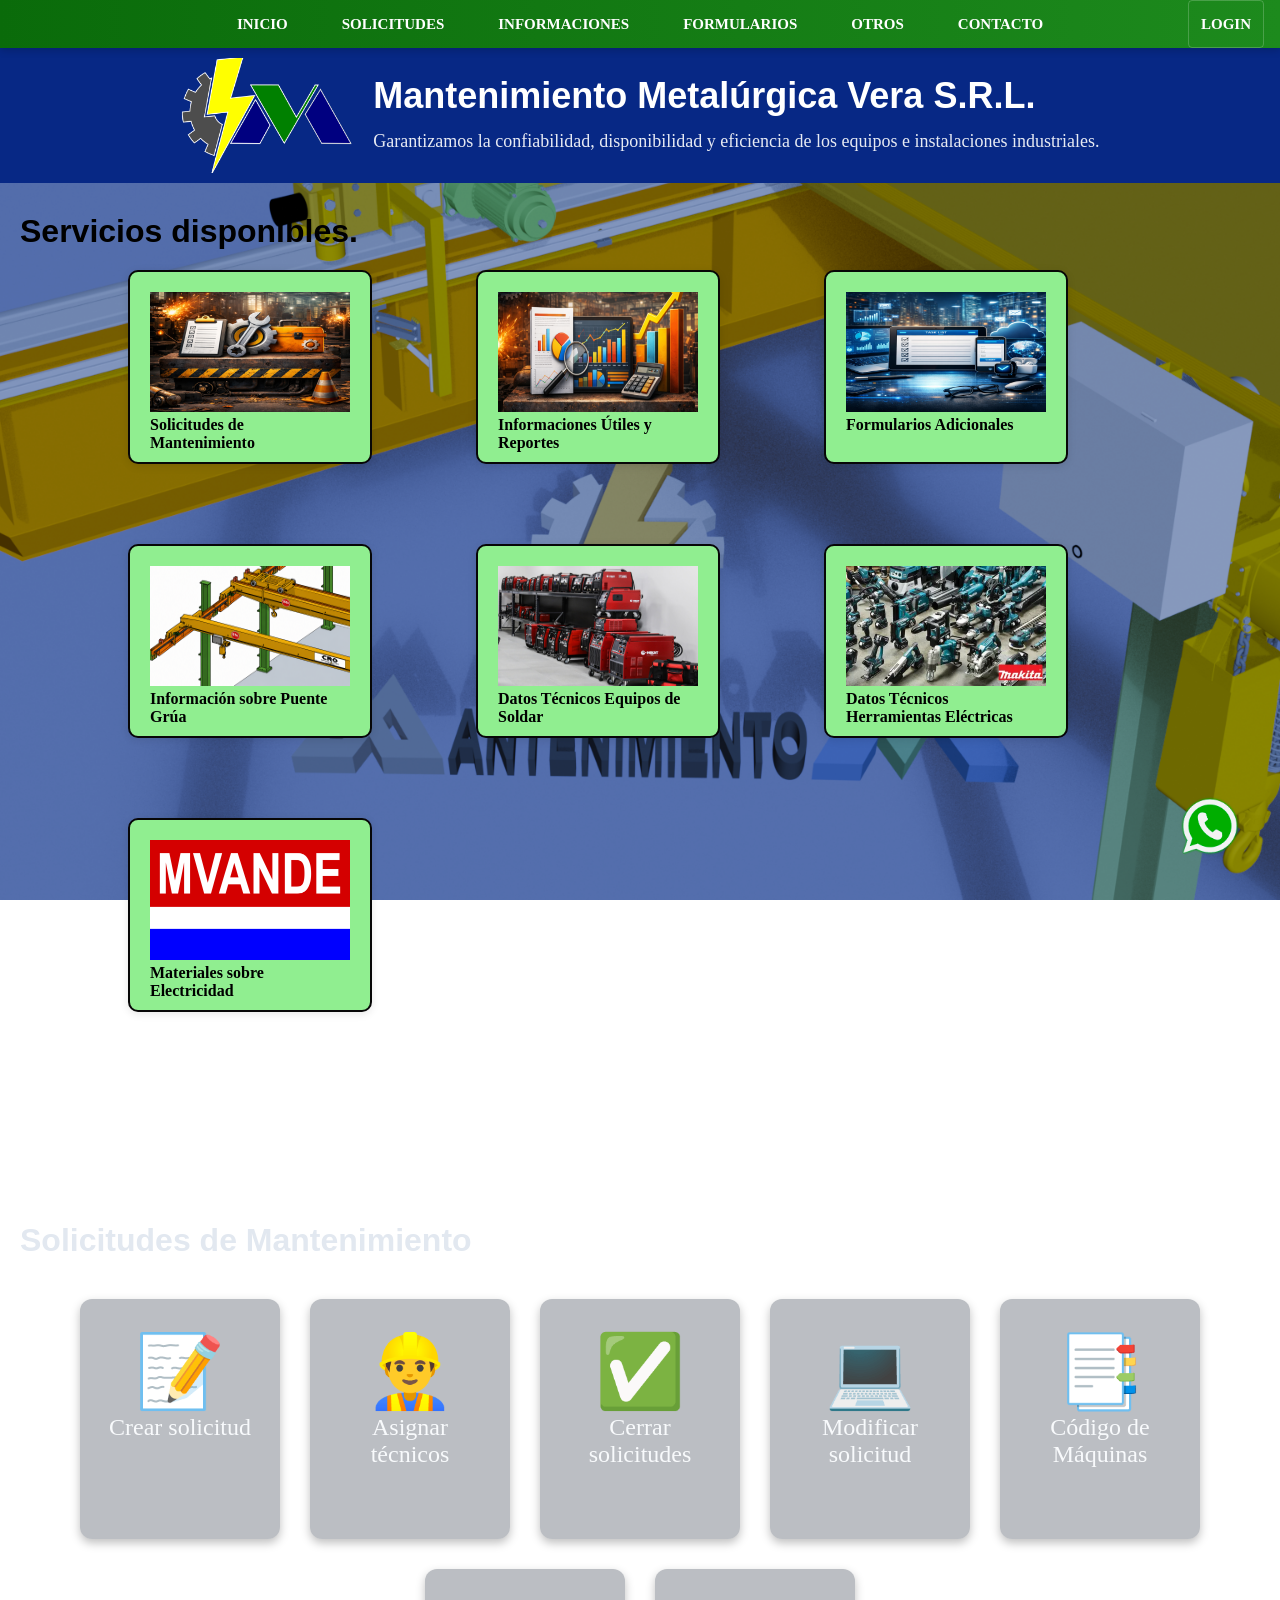
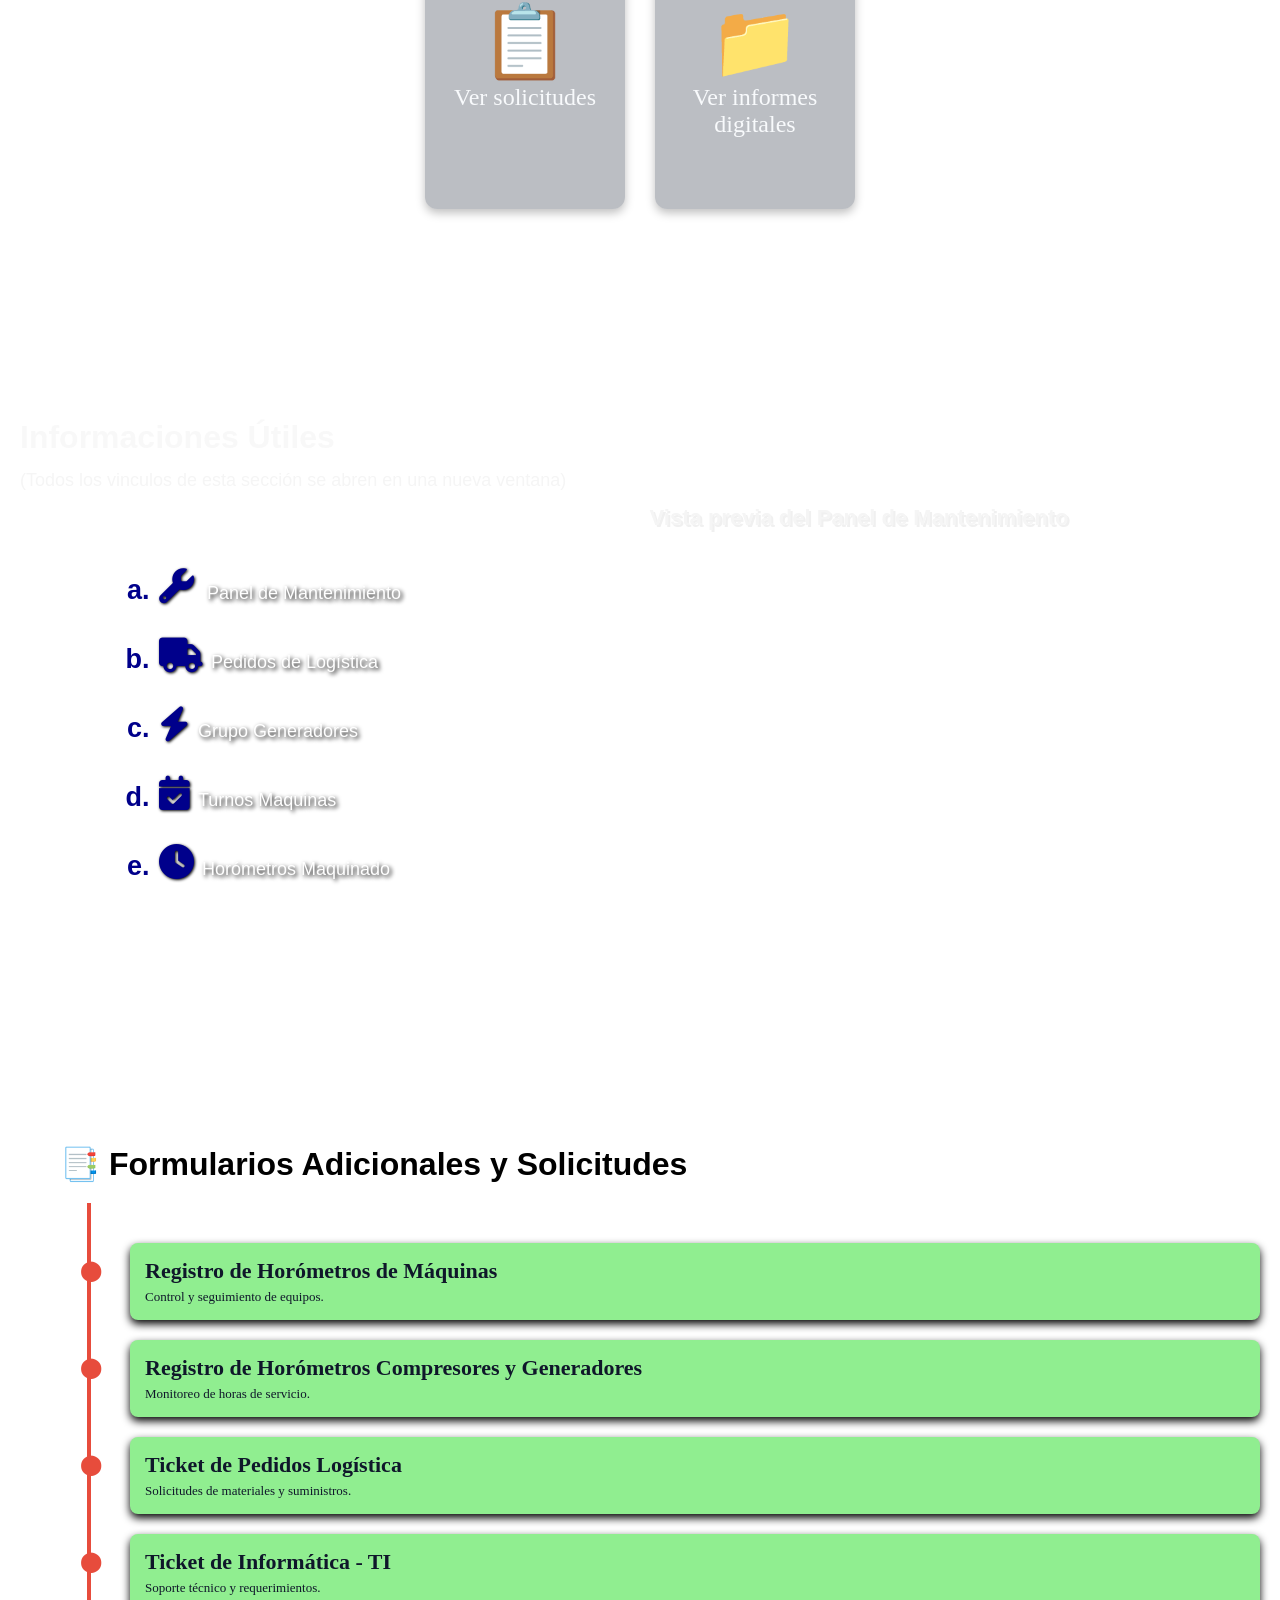
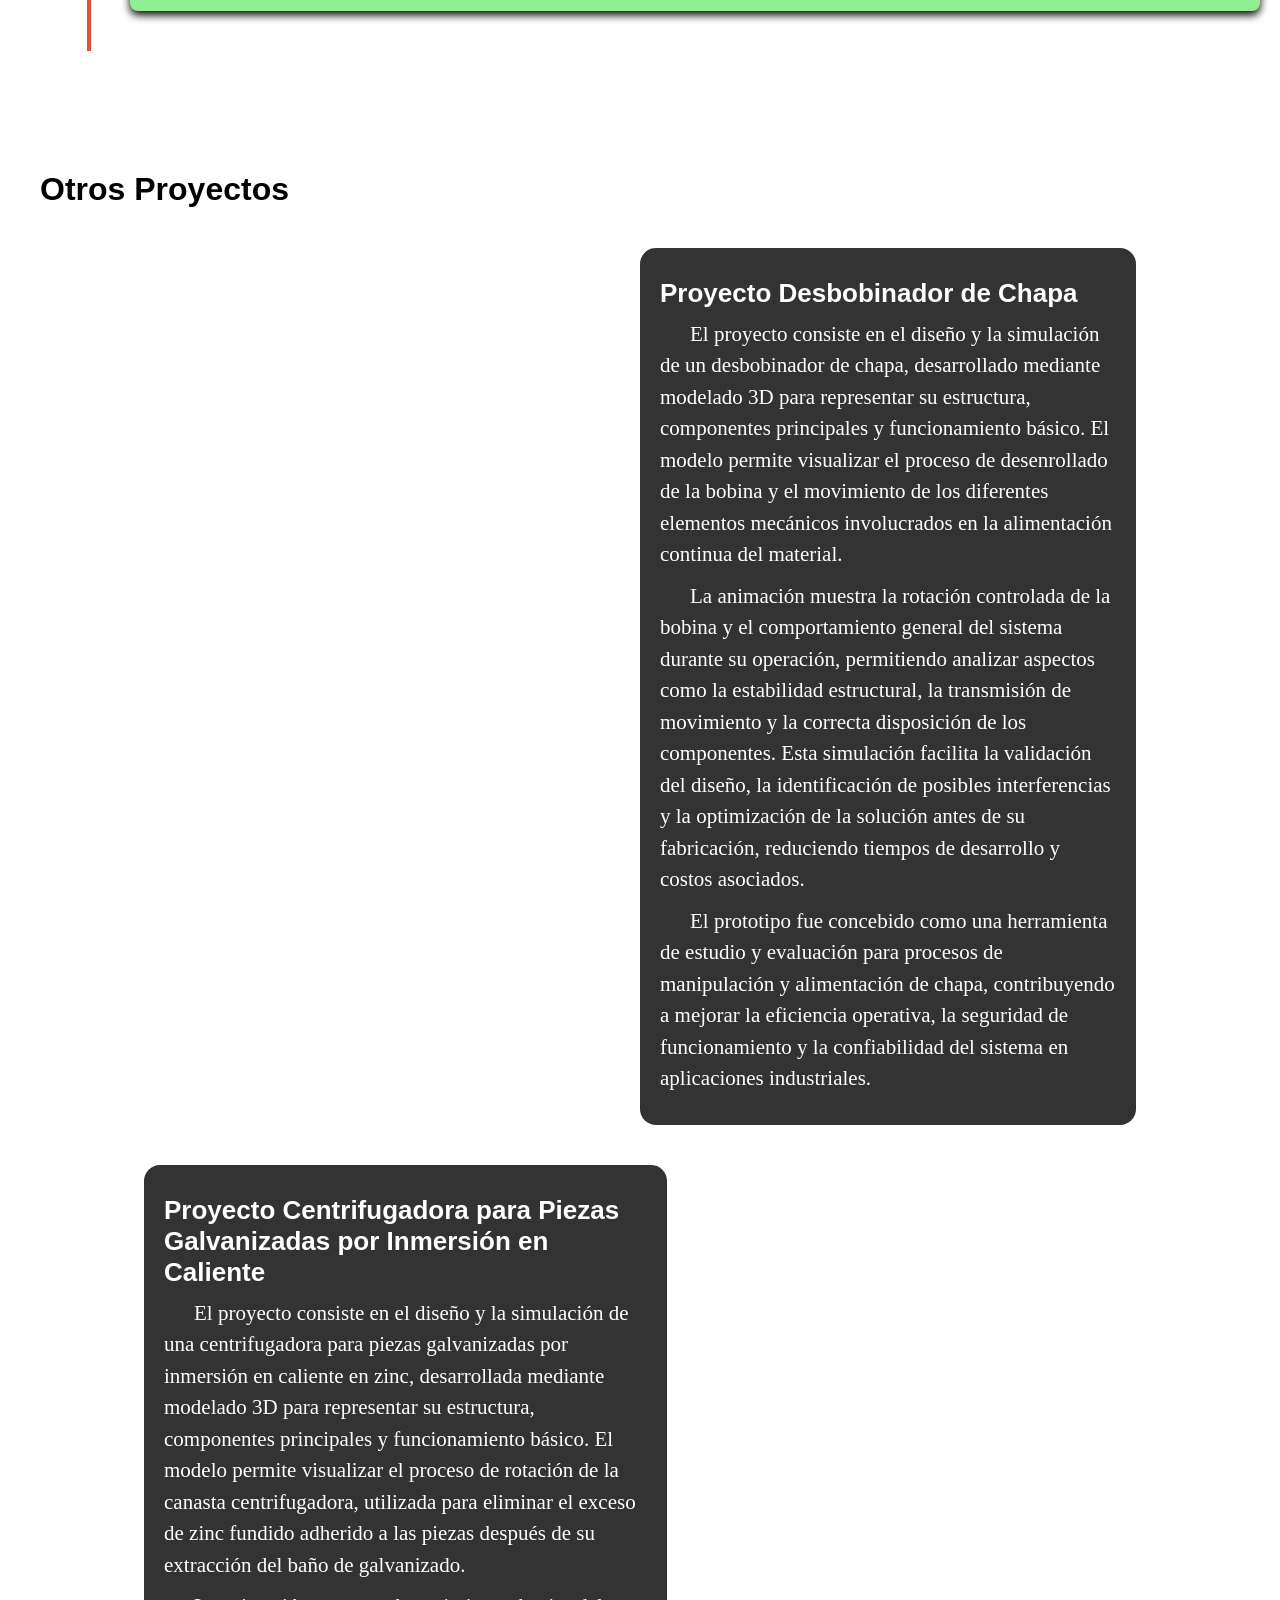
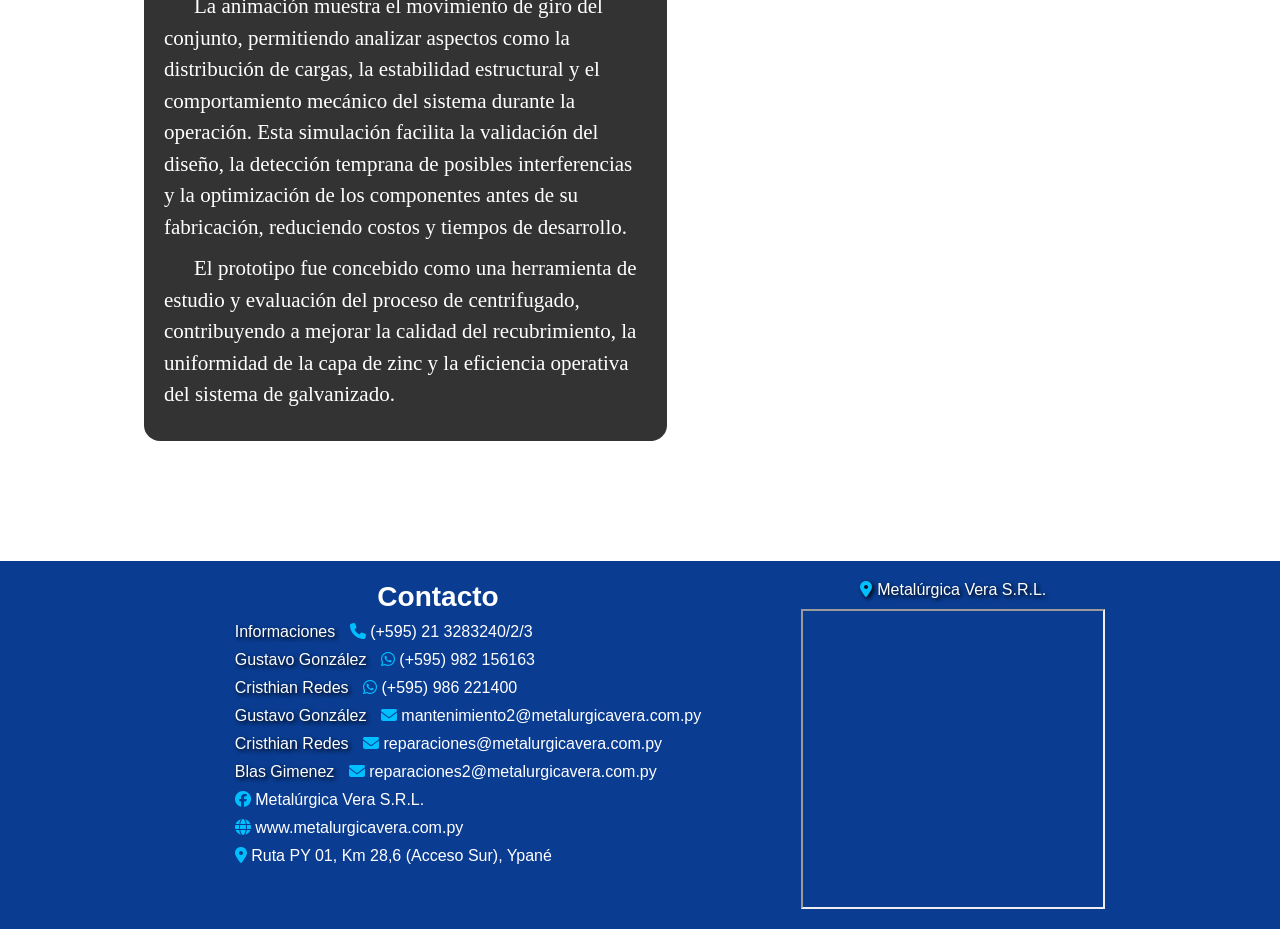
<file: index.html>
<!DOCTYPE html>
<html lang="es">
    <head>
        <meta charset="utf-8">
        <meta name="viewport" content="width=device-width, initial-scale=1.0">
        <title>Mantenimiento Metalúrgica Vera SRL</title>
        <link rel="icon" href="./img/Logo.png" type="image/png" sizes="32x32">
        <link rel="stylesheet" href="./css/styles.css">
        <link rel="stylesheet" href="https://cdnjs.cloudflare.com/ajax/libs/font-awesome/6.5.0/css/all.min.css">
        <link rel="stylesheet" href="./css/footer-estilo.css">
    </head>
    <body>
        <header>
            <nav class="nav-bar" aria-label="Navegación principal">
                <button class="nav-toggle" type="button" aria-label="Abrir menú" aria-expanded="false">
                    <i class="fa-solid fa-bars"></i>
                </button>
                <div class="nav-menu-wrap">
                    <ul class="list-bar">
                        <li><a href="./index.html">Inicio</a></li>
                        <li><a href="./index.html#solicitudes">Solicitudes</a></li>
                        <li><a href="./index.html#informaciones">Informaciones</a></li>
                        <li><a href="./index.html#form-adds">Formularios</a></li>
                        <li><a href="./index.html#otros">Otros</a></li>
                        <li><a href="./index.html#contacto">Contacto</a></li>
                    </ul>
                    <div id="nav-login"></div>
                </div>
            </nav>
           
            <!-- Modal de Login -->
            <div id="loginModal" class="login-modal">
            <div class="login-modal-content">
                <span id="closeLoginModal" class="login-close">&times;</span>
                <h2>Inicio de Sesión</h2>
                <form id="loginForm">
                <label for="user">Usuario:</label>
                <input type="text" id="user" name="user" required>
                <label for="password">Contraseña:</label>
                <input type="password" id="password" name="password" required>
                <button type="submit">Enviar</button>
                </form>
                <div id="loginMensaje"></div>
            </div>
            <!-- Llamada al JS separado -->
            <script src="./js/api-config.js"></script>
            <script src="./js/login-modal.js"></script>
            <script src="./js/nav-responsive.js"></script>

            </div>
            <div class="banner">
            <div class="logo"><img height="150" width="150" src="./img/Logo.png" alt="logo metalurgica vera"></div>
            <div class="hero">
                <h1>Mantenimiento Metalúrgica Vera S.R.L.</h1>
                <p>Garantizamos la confiabilidad, disponibilidad y eficiencia de los equipos e instalaciones industriales.</p>
            </div>
            </div>  
        </header>

        <!--<hr>-->

        <main class="inicio" id="inicio">
            <h2>Servicios disponibles.</h2>

            <div class="principal"> 
                <!-- 1 -->
                <figure class="card">
                    <a href="#solicitudes" ><img height="120" width="200" src="img/solicitudes.webp" alt="Solicitud de mantenimiento"></a>
                    <figcaption>Solicitudes de Mantenimiento</figcaption>
                </figure>
    
                <!-- 2 -->
                <figure class="card">
                    <a href="#informaciones" > <img height="120" width="200" src="img/informes.webp"  alt="Informes y reportes"></a>
                    <figcaption>Informaciones Útiles y Reportes</figcaption>
                </figure>
        
                <!-- 3 -->
                <figure class="card">
                    <a href="#form-adds" ><img height="120" width="200" src="img/formularios.webp" alt="Formularios adicionales"> </a>
                    <figcaption>Formularios Adicionales</figcaption>
                </figure>
        
                <!-- 4 -->
                <figure class="card">
                    <a href="./pages/visor-pdf.html?grupo=grupo4" ><img height="120" width="200" src="img/puente_grua.webp"  alt="Puente grúa"></a>
                    <figcaption>Información sobre Puente Grúa</figcaption>
                </figure>
            
                <!-- 5 -->       
                <figure class="card">
                    <a href="./pages/visor-pdf.html?grupo=grupo1"><img height="120" width="200" src="img/equipos.webp"  alt="Equipos de soldadura"></a>
                    <figcaption>Datos Técnicos Equipos de Soldar</figcaption>
                </figure>
        
                <!-- 6 -->
                <figure class="card">
                    <a href="./pages/visor-pdf.html?grupo=grupo2"><img height="120" width="200" src="img/makita.webp"  alt="Herramientas eléctricas"></a>
                    <figcaption>Datos Técnicos Herramientas Eléctricas</figcaption>
                </figure>
            
                <!-- 7 -->      
                <figure class="card">
                    <a href="./pages/visor-pdf.html?grupo=grupo3"><img height="120" width="200" src="img/mvande3.webp"  alt="Material de examen"> </a>
                    <figcaption>Materiales sobre Electricidad</figcaption>
                </figure>
            </div>    

        </main>

        <hr>

        <section id="solicitudes">
            <h2 id="solicitudes-title">Solicitudes de Mantenimiento</h2>

            <div class="solicitudes-description">
                <div class="form-container">
                    <div class="item-formularios">
                    <a href="./pages/solicitud.html"><p><span>📝</span> Crear solicitud</p></a>
                </div>

                <div class="item-formularios">
                    <a href="./pages/asinar.html"><p><span>👷‍♂️</span> Asignar técnicos</p></a>
                </div>

                <div class="item-formularios">
                    <a href="./pages/cierre.html"><p><span>✅</span> Cerrar solicitudes</p></a>
                </div>

                <div class="item-formularios">
                    <a href="./pages/modificar.html"><p><span>💻</span> Modificar solicitud</p></a>
                </div>

                <div class="item-formularios">
                    <a href="./pages/codigos.html"><p><span>📑</span> Código de Máquinas</p></a>
                </div>

                <div class="item-formularios">
                    <a href="./pages/lista_solicitudes.html" ><p><span>📋</span> Ver solicitudes</p></a>
                </div>
                <div class="item-formularios">
                    <a href="https://mvaceros-my.sharepoint.com/:f:/g/personal/reparaciones_metalurgicavera_com_py/IgB1papcP7-_QINHGUKmw25gATS1Z1W9BoJDKumush1dfxM?e=hDnCXL" target="_blank" rel="noopener noreferrer"><p><span>📁</span> Ver informes digitales</p></a>
                </div>
            </div>
               
        </section>

        <hr>

        <section class="informaciones" id="informaciones">
            <div class="title-informaciones">
                <h2>Informaciones Útiles</h2>
                <p>(Todos los vinculos de esta sección se abren en una nueva ventana)</p>
            </div>
            <div class="informaciones-container">
                <ol class="option-list">
                    <li><a href="https://app.powerbi.com/groups/me/reports/9d6c32f5-0427-4b88-b8e9-5bbb67b17222/ReportSection?experience=power-bi" target="_blank" rel="noopener noreferrer"><i class="fa-solid fa-wrench"></i> Panel de Mantenimiento</a></li>
                    <li><a href="https://mvaceros.sharepoint.com/sites/SISTEMADETICKETPEDIDOS-LOGISTICAMV/Lists/SISTEMA%20TICKET%20%20LOGISTICA/AllItems.aspx?e=3%3Ad9f93b3ebd32486fa6ba6edb8d07b9b3&sharingv2=true&fromShare=true&at=9&CT=1743844213698&OR=OWA%2DNT%2DMail&CID=5d3ef917%2D5f01%2Dd2a5%2Dcaf8%2Da0387112bbce" target="_blank" rel="noopener noreferrer"><i class="fa-solid fa-truck"></i>Pedidos de Logística</a></li>
                    <li><a href="https://mvaceros-my.sharepoint.com/personal/reparaciones_metalurgicavera_com_py/Lists/08072023%20Registro%20de%20hormetros%20Grupo%20Generadores/AllItems.aspx?env=WebViewList&npsAction=createList" target="_blank" rel="noopener noreferrer"><i class="fa-solid fa-bolt"></i>Grupo Generadores</a></li>
                    <li><a href="https://mvaceros-my.sharepoint.com/personal/reparaciones_metalurgicavera_com_py/Lists/Reporte%20de%20Horas%20Trabajadas%20Maquinado%202026/AllItems.aspx?env=WebViewList" target="_blank" rel="noopener noreferrer"><i class="fa-solid fa-calendar-check"></i>Turnos Maquinas</a></li>
                    <li><a href="https://mvaceros-my.sharepoint.com/personal/reparaciones_metalurgicavera_com_py/Lists/Hormetro%20Equipos%20de%20Maquinado%202026/AllItems.aspx?env=WebViewList" target="_blank" rel="noopener noreferrer"><i class="fa-solid fa-clock"></i>Horómetros Maquinado</a></li>
                </ol>

                <div class="datos-container">
                    <h3>Vista previa del Panel de Mantenimiento</h3>
                    <iframe class="Datos"
                        title="20231002 Reporte de Ordenes de Mantenimiento" 
                        width="720" 
                        height="480" 
                        src="https://app.powerbi.com/reportEmbed?reportId=9d6c32f5-0427-4b88-b8e9-5bbb67b17222&autoAuth=true&ctid=edda9b35-ed8b-45c9-964c-a6eb3ee4721b" 
                        frameborder="0" 
                        allowFullScreen="true">Panel de Mantenimiento
                    </iframe>
                </div>
            </div>

        </section>

        <hr>

        <section class="form-adds" id="form-adds">
            <div class="formularios-timeline">
                <h2>📑 Formularios Adicionales y Solicitudes</h2>
                <ul class="timeline">
                    <li>
                        <a href="./pages/formulario-simple.html?src=https://forms.office.com/pages/responsepage.aspx?id=NZva7YvtyUWWTKbrPuRyG1OEneEhG35AiBW0QyXPVf9UQTdVS0FUNExENUpTVjVMV0dRR1hDMkpFQi4u&route=shorturl"><div class="content">
                            <h3>Registro de Horómetros de Máquinas</h3>
                            <p>Control y seguimiento de equipos.</p>
                        </div></a>
                    </li>
                    <li>
                        <a href="./pages/formulario-simple.html?src=https://forms.office.com/pages/responsepage.aspx?id=NZva7YvtyUWWTKbrPuRyG1OEneEhG35AiBW0QyXPVf9UMk5UR0I4UUxZSEtXUkFCSDU2MjhFQUpZSi4u&route=shorturl"><div class="content">
                            <h3>Registro de Horómetros Compresores y Generadores</h3>
                            <p>Monitoreo de horas de servicio.</p>
                        </div></a>
                    </li>
                    <li>
                        <a href="./pages/formulario-simple.html?src=https://forms.office.com/pages/responsepage.aspx?id=NZva7YvtyUWWTKbrPuRyG1V57RwX81VLkJJXgmMnoMxUQ0tUQ0RPUllLMkhQREYxVVNZUDQ5V1BGQi4u&route=shorturl"><div class="content">
                            <h3>Ticket de Pedidos Logística</h3>
                            <p>Solicitudes de materiales y suministros.</p>
                        </div></a>
                    </li>
                    <li>
                        <a href="./pages/formulario-simple.html?src=https://forms.office.com/pages/responsepage.aspx?id=NZva7YvtyUWWTKbrPuRyG7laUpBIOjJIv4R4MpPr2n5UOEY5VEFFV0cyOUdGVlY3QkZXTUYzNEdVUC4u"><div class="content">
                            <h3>Ticket de Informática - TI</h3>
                            <p>Soporte técnico y requerimientos.</p>
                        </div></a>
                    </li>
                </ul>
            </div>
        </section>

        <hr>
        
        <section class="otros" id="otros">
            <h2>Otros Proyectos</h2>

            <div class="video-otros">
                <div Class="video-container">
                    <iframe src="https://drive.google.com/file/d/1I_pJN12CTtoR_SQI5AvYBqD036TkrbkP/preview"
                     width="1080" 
                     height="720" 
                     frameborder="0" 
                     scrolling="no" 
                     allowfullscreen 
                     title="Desbobinadora v7.avi">
                    </iframe>
                </div>
                <div class="video-description">
                    <h3>Proyecto Desbobinador de Chapa</h3>
                    <p>El proyecto consiste en el diseño y la simulación de un desbobinador de chapa, desarrollado mediante modelado 3D para representar
                        su estructura, componentes principales y funcionamiento básico. El modelo permite visualizar el proceso de desenrollado de la bobina
                        y el movimiento de los diferentes elementos mecánicos involucrados en la alimentación continua del material.</p> 
                    <p>La animación muestra la rotación controlada de la bobina y el comportamiento general del sistema durante su operación, permitiendo
                        analizar aspectos como la estabilidad estructural, la transmisión de movimiento y la correcta disposición de los componentes.
                        Esta simulación facilita la validación del diseño, la identificación de posibles interferencias y la optimización de la solución
                        antes de su fabricación, reduciendo tiempos de desarrollo y costos asociados.</p>
                    <p>El prototipo fue concebido como una herramienta de estudio y evaluación para procesos de manipulación y alimentación de chapa,
                        contribuyendo a mejorar la eficiencia operativa, la seguridad de funcionamiento y la confiabilidad del sistema en aplicaciones
                        industriales.
                    </p>
                </div>
            </div>

            <div class="video-otros2">
                <div Class="video-container2">
                    <iframe src="https://drive.google.com/file/d/13FDGC7X2nj18fcrW-Nu4kvJO4qdm1dsQ/preview"
                     width="1080" 
                     height="720" 
                     frameborder="0" 
                     scrolling="no" 
                     allowfullscreen 
                     title="Desbobinadora v7.avi">
                    </iframe>
                </div>
                <div class="video-description2">
                    <h3>Proyecto Centrifugadora para Piezas Galvanizadas por Inmersión en Caliente</h3>
                    <p>El proyecto consiste en el diseño y la simulación de una centrifugadora para piezas galvanizadas por inmersión en caliente en zinc,
                        desarrollada mediante modelado 3D para representar su estructura, componentes principales y funcionamiento básico. El modelo permite
                        visualizar el proceso de rotación de la canasta centrifugadora, utilizada para eliminar el exceso de zinc fundido adherido a las piezas 
                        después de su extracción del baño de galvanizado.</p>
                    <p>La animación muestra el movimiento de giro del conjunto, permitiendo analizar aspectos como la distribución de cargas, la estabilidad
                        estructural y el comportamiento mecánico del sistema durante la operación. Esta simulación facilita la validación del diseño, la detección
                        temprana de posibles interferencias y la optimización de los componentes antes de su fabricación, reduciendo costos y tiempos de desarrollo.</p>
                    <p>El prototipo fue concebido como una herramienta de estudio y evaluación del proceso de centrifugado, contribuyendo a mejorar la calidad del
                        recubrimiento, la uniformidad de la capa de zinc y la eficiencia operativa del sistema de galvanizado.
                    </p>
                </div>
            </div>
        </section>

        <!-- Botón flotante de WhatsApp -->
        <a href="#" class="whatsapp-float" id="waButton">
        <img src="./img/WhatsApp.png" alt="WhatsApp" />
        </a>

        <!-- Modal con opciones -->
        <div id="waModal" class="overlay">
        <div class="modal">
            <h2>Elegir contacto</h2>
            <a href="https://wa.me/595986221400" target="_blank" rel="noopener">Cristhian Redes</a>
            <a href="https://wa.me/595982156163" target="_blank" rel="noopener">Gustavo González</a>
            <a href="https://wa.me/595991986712" target="_blank" rel="noopener">Blas Gimenez</a>
            <button id="closeBtn">Cerrar</button>
        </div>
        </div>
        <script src="./js/modal-wa.js"></script>
        
        <hr>    
              <!--Informacion de contacto-->
        <footer class="footer-contacto" id="contacto">
            <address>
                <h2>Contacto</h2>
                <ul>
                    <li>
                        <p>Informaciones</p>
                        <i class="fa-solid fa-phone"></i>
                        <a href="tel:+595213283240">(+595) 21 3283240/2/3</a>
                    </li>
                    <li> 
                        <p>Gustavo González</p>
                        <i class="fa-brands fa-whatsapp"></i>
                        <a href="tel:+595982156163">(+595) 982 156163</a>
                    </li>
                     <li>
                        <p>Cristhian Redes</p>
                        <i class="fa-brands fa-whatsapp"></i>
                        <a href="tel:+595986221400">(+595) 986 221400</a> 
                    </li>
                    <li>
                        <p>Gustavo González</p>
                        <i class="fa-solid fa-envelope"></i>
                        <a href="mailto:mantenimiento2@metalurgicavera.com.py">mantenimiento2@metalurgicavera.com.py</a>
                    </li>
                    <li>
                        <p>Cristhian Redes</p>
                        <i class="fa-solid fa-envelope"></i>
                        <a href="mailto:reparaciones@metalurgicavera.com.py">reparaciones@metalurgicavera.com.py</a>
                    </li>
                    <li>
                        <p>Blas Gimenez</p>
                        <i class="fa-solid fa-envelope"></i>
                        <a href="mailto:reparaciones2@metalurgicavera.com.py">reparaciones2@metalurgicavera.com.py</a>
                    </li>
                    <li>
                        <i class="fa-brands fa-facebook"></i>
                        <span>Metalúrgica Vera S.R.L.</span>
                    </li>
                    <li>
                        <i class="fa-solid fa-globe"></i>
                        <a href="https://www.metalurgicavera.com.py" target="_blank" rel="noopener noreferrer">www.metalurgicavera.com.py</a>
                    </li>
                    <li>
                        <i class="fa-solid fa-location-dot"></i>
                        <span>Ruta PY 01, Km 28,6 (Acceso Sur), Ypané</span>
                    </li>
                </ul>
            </address>
            <section class="mapa">
                <div class="mapa-description">
                    
                    <span><i class="fa-solid fa-location-dot"></i>Metalúrgica Vera S.R.L.</span>
                </div>
                
                <iframe title="mapa de ubicación" src="https://www.google.com/maps/embed?pb=!1m18!1m12!1m3!1d3601.6318628140593!2d-57.49297322382588!3d-25.48396533503066!2m3!1f0!2f0!3f0!3m2!1i1024!2i768!4f13.1!3m3!1m2!1s0x945c525ca4d7e83b%3A0xa27d522bed160530!2sMetal%C3%BArgica%20Vera%20S.R.L!5e0!3m2!1ses!2spy!4v1781532505861!5m2!1ses!2spy"
                    width="480" 
                    height="300"
                    allowfullscreen="" 
                    loading="lazy" 
                    referrerpolicy="no-referrer">
                </iframe>
            </section>
        </footer>

    </body>
</html>
</file>
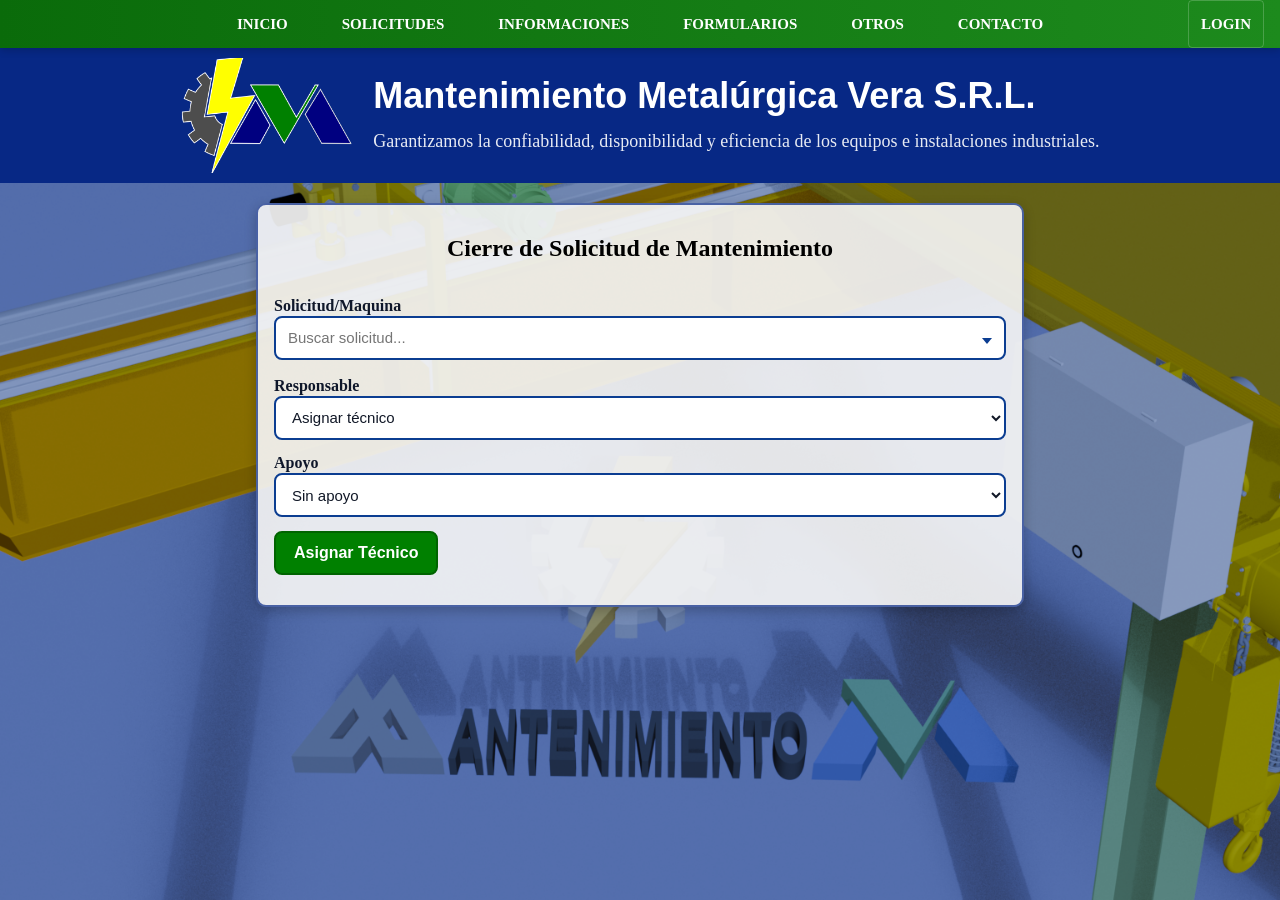
<file: pages/asinar.html>
<!DOCTYPE html>
<html lang="es">
    <head>
        <meta charset="utf-8">
        <meta name="viewport" content="width=device-width, initial-scale=1.0">
        <title>Mantenimiento Metalúrgica Vera SRL</title>
        <link rel="icon" href="../img/Logo.png" type="image/png" sizes="32x32">
        <link rel="stylesheet" href="../css/styles.css">
        <link rel="stylesheet" href="https://cdnjs.cloudflare.com/ajax/libs/font-awesome/6.5.0/css/all.min.css">
    </head>
    <body>
        <header>
            <nav class="nav-bar" aria-label="Navegación principal">
                <button class="nav-toggle" type="button" aria-label="Abrir menú" aria-expanded="false">
                    <i class="fa-solid fa-bars"></i>
                </button>
                <div class="nav-menu-wrap">
                    <ul class="list-bar">
                        <li><a href="../index.html">Inicio</a></li>
                        <li><a href="../index.html#solicitudes">Solicitudes</a></li>
                        <li><a href="../index.html#informaciones">Informaciones</a></li>
                        <li><a href="../index.html#form-adds">Formularios</a></li>
                        <li><a href="../index.html#otros">Otros</a></li>
                        <li><a href="../index.html#contacto">Contacto</a></li>
                    </ul>
                    <div id="nav-login"></div>
                </div>
            </nav>
            <div class="banner">
            <div class="logo"><img height="150" width="150" src="../img/Logo.png" alt="logo metalurgica vera"></div>
            <div class="hero">
                <h1>Mantenimiento Metalúrgica Vera S.R.L.</h1>
                <p>Garantizamos la confiabilidad, disponibilidad y eficiencia de los equipos e instalaciones industriales.</p>
            </div>
            </div>  
            <div id="loginModal" class="login-modal">
                <div class="login-modal-content">
                    <span id="closeLoginModal" class="login-close">&times;</span>
                    <h2>Inicio de Sesión</h2>
                    <form id="loginForm">
                        <label for="user">Usuario:</label>
                        <input type="text" id="user" name="user" required>
                        <label for="password">Contraseña:</label>
                        <input type="password" id="password" name="password" required>
                        <button type="submit">Enviar</button>
                    </form>
                    <div id="loginMensaje"></div>
                </div>
            </div>
            <script src="../js/api-config.js"></script>
            <script src="../js/login-modal.js"></script>
            <script src="../js/nav-responsive.js"></script>
        </header>

        <!--<hr>-->

            <main class="solicitud">
                <div class="titulo"><h2>Cierre de Solicitud de Mantenimiento</h2></div>
                <form action="/api/ordenes/asignacion" method="post">
                    <!-- Select con buscador (mÃ¡quina/equipo) -->
                    <div>
                        <label for="maquina">Solicitud/Maquina</label>
                        <select id="maquina" name="componente"></select>
                    </div>
                    <!-- Párrafo dinámico para mostrar la avería -->
                    <p id="info-averia" class="info-averia"></p>

                    <div>
                        <label for="responsable">Responsable</label>
                        <select id="responsable" name="responsable">
                        <option value="">Asignar técnico</option>   
                        <option value="Santiago Rodríguez">Santiago Rodríguez</option>
                        <option value="Mauricio Patiño">Mauricio Patiño</option>
                        <option value="Ismael Vásquez">Ismael Vásquez</option>
                        <option value="Ángel Lezcano">Ángel Lezcano</option>
                        <option value="Adriano Verón">Adriano Verón</option>
                        <option value="Alvaro Lovera">Alvaro Lovera</option>
                        <option value="Blas Giménez">Blas Giménez</option>
                        <option value="Cristhian Redes">Cristhian Redes</option>
                        <option value="Gustavo González">Gustavo González</option>
                        <option value="Edgar Ledezma">Edgar Ledezma</option>
                        <option value="Cristino Mora">Cristino Mora</option>
                        <option value="Ronaldo Cáceres">Ronaldo Cáceres</option>
                        </select>
                    </div>
                    <!-- Campo de texto (Apoyo) -->
                    <div>
                        <label for="apoyo">Apoyo</label>
                        <select id="apoyo" name="apoyo">
                        <option value="">Sin apoyo</option>   
                        <option value="Santiago Rodríguez">Santiago Rodríguez</option>
                        <option value="Mauricio Patiño">Mauricio Patiño</option>
                        <option value="Ismael Vásquez">Ismael Vásquez</option>
                        <option value="Ángel Lezcano">Ángel Lezcano</option>
                        <option value="Adriano Verón">Adriano Verón</option>
                        <option value="Alvaro Lovera">Alvaro Lovera</option>
                        <option value="Blas Giménez">Blas Giménez</option>
                        <option value="Cristhian Redes">Cristhian Redes</option>
                        <option value="Gustavo González">Gustavo González</option>
                        <option value="Edgar Ledezma">Edgar Ledezma</option>
                        <option value="Cristino Mora">Cristino Mora</option>
                        <option value="Ronaldo Cáceres">Ronaldo Cáceres</option>
                        </select>
                    </div>

                    <button type="submit">Asignar Técnico</button>
                </form>

                <!-- Buscador propio para el select de máquina -->
                <script src="../js/cierre_ordenes.js"></script><script src="../js/formularios.js"></script>

            </main>
    </body>
</html>
</file>
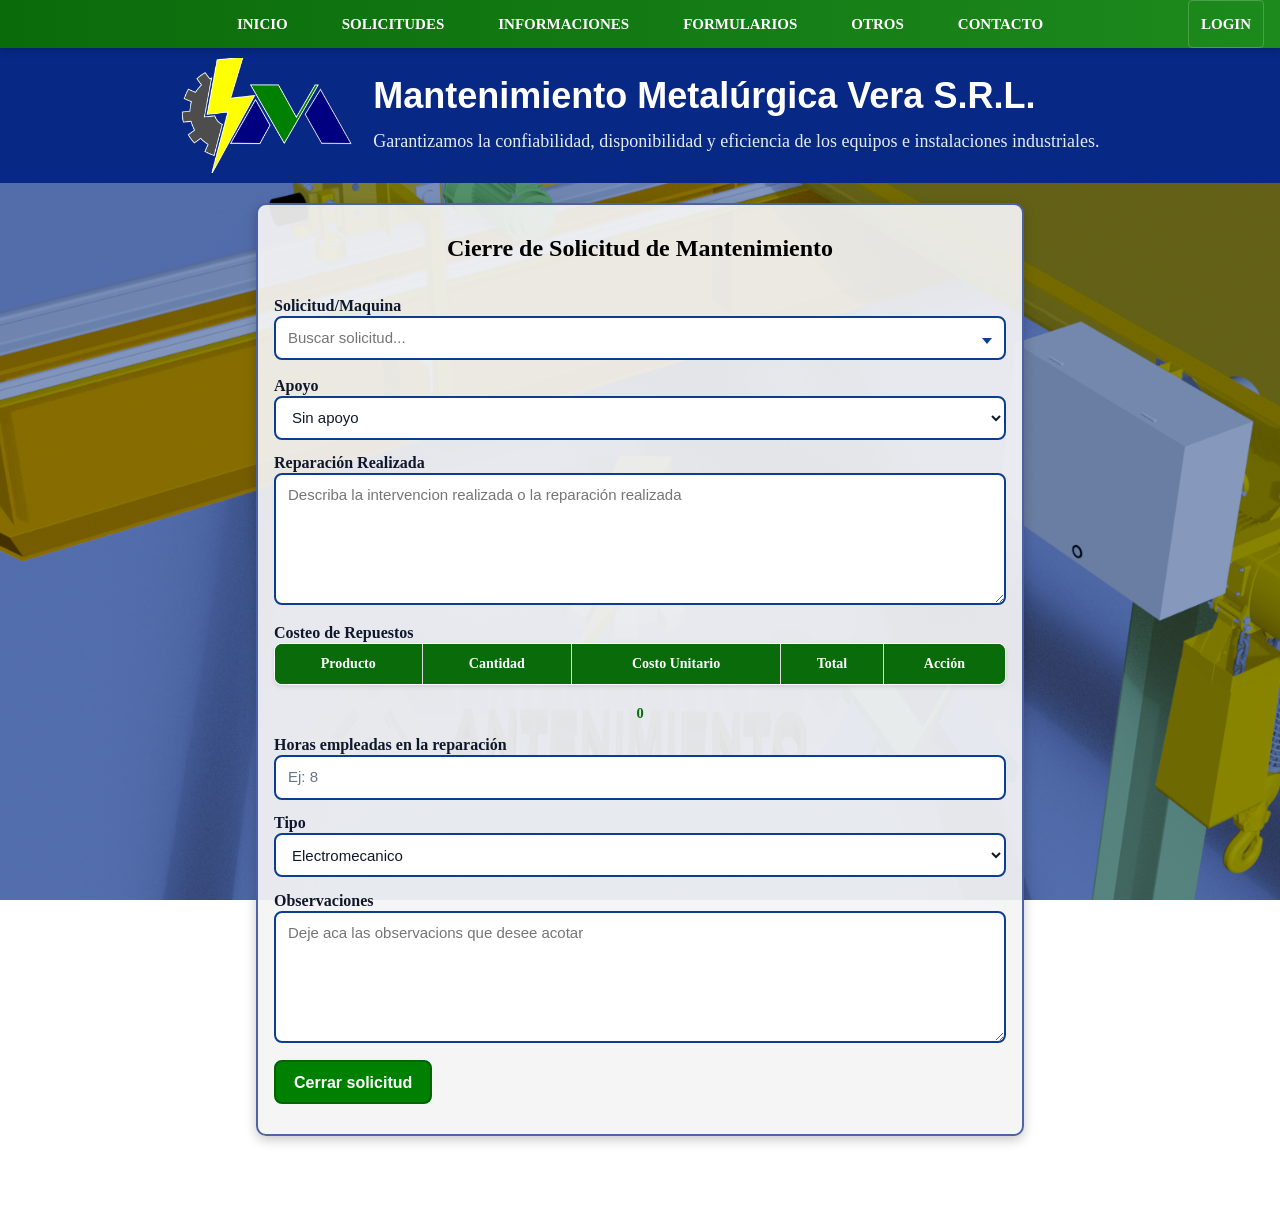
<file: pages/cierre.html>
<!DOCTYPE html>
<html lang="es">
    <head>
        <meta charset="utf-8">
        <meta name="viewport" content="width=device-width, initial-scale=1.0">
        <title>Mantenimiento Metalúrgica Vera SRL</title>
        <link rel="icon" href="../img/Logo.png" type="image/png" sizes="32x32">
        <link rel="stylesheet" href="../css/styles.css">
        <link rel="stylesheet" href="https://cdnjs.cloudflare.com/ajax/libs/font-awesome/6.5.0/css/all.min.css">
    </head>
    <body>
        <header>
            <nav class="nav-bar" aria-label="Navegación principal">
                <button class="nav-toggle" type="button" aria-label="Abrir menú" aria-expanded="false">
                    <i class="fa-solid fa-bars"></i>
                </button>
                <div class="nav-menu-wrap">
                    <ul class="list-bar">
                        <li><a href="../index.html">Inicio</a></li>
                        <li><a href="../index.html#solicitudes">Solicitudes</a></li>
                        <li><a href="../index.html#informaciones">Informaciones</a></li>
                        <li><a href="../index.html#form-adds">Formularios</a></li>
                        <li><a href="../index.html#otros">Otros</a></li>
                        <li><a href="../index.html#contacto">Contacto</a></li>
                    </ul>
                    <div id="nav-login"></div>
                </div>
            </nav>
            <div class="banner">
            <div class="logo"><img height="150" width="150" src="../img/Logo.png" alt="logo metalurgica vera"></div>
            <div class="hero">
                <h1>Mantenimiento Metalúrgica Vera S.R.L.</h1>
                <p>Garantizamos la confiabilidad, disponibilidad y eficiencia de los equipos e instalaciones industriales.</p>
            </div>
            </div>  
            <div id="loginModal" class="login-modal">
                <div class="login-modal-content">
                    <span id="closeLoginModal" class="login-close">&times;</span>
                    <h2>Inicio de Sesión</h2>
                    <form id="loginForm">
                        <label for="user">Usuario:</label>
                        <input type="text" id="user" name="user" required>
                        <label for="password">Contraseña:</label>
                        <input type="password" id="password" name="password" required>
                        <button type="submit">Enviar</button>
                    </form>
                    <div id="loginMensaje"></div>
                </div>
            </div>
            <script src="../js/api-config.js"></script>
            <script src="../js/login-modal.js"></script>
            <script src="../js/nav-responsive.js"></script>
        </header>

        <!--<hr>-->

            <main class="solicitud">
                <div class="titulo"><h2>Cierre de Solicitud de Mantenimiento</h2></div>
                <form action="/api/ordenes/cierre" method="post">
                    <!-- Select con buscador (mÃ¡quina/equipo) -->
                    <div>
                        <label for="maquina">Solicitud/Maquina</label>
                        <select id="maquina" name="id" required></select>
                    </div>
                    <!-- Párrafo dinámico para mostrar la avería -->
                    <p id="info-averia" class="info-averia"></p>
                    <!-- Campo de texto (Apoyo) -->
                    <div>
                        <label for="apoyo">Apoyo</label>
                        <select id="apoyo" name="apoyo">
                        <option value="">Sin apoyo</option>   
                        <option value="5">Santiago Rodríguez</option>
                        <option value="6">Mauricio Patiño</option>
                        <option value="7">Ismael Vásquez</option>
                        <option value="8">Ángel Lezcano</option>
                        <option value="9">Adriano Verón</option>
                        <option value="10">Aldo Ibarrola</option>
                        <option value="3">Blas Giménez</option>
                        <option value="2">Cristhian Redes</option>
                        <option value="1">Gustavo González</option>
                        <option value="4">Edgar Ledezma</option>
                        <option value="11">Cristino Mora</option>
                        <option value="12">Ronaldo Cáceres</option>
                        </select>
                    </div>
                    <!-- Area de texto (descripcion de la reparación) -->
                    <div class="campo-ancho">
                        <label for="reparación">Reparación Realizada</label>
                        <textarea id="reparación" name="reparacion" rows="5" placeholder="Describa la intervencion realizada o la reparación realizada" required></textarea>
                    </div>

                    <!-- Tabla de Costeo de Repuestos -->
                    <div class="campo-ancho">
                        <label for="tablaCostos">Costeo de Repuestos</label>
                        <table class="tabla-costos">
                            <thead>
                                <tr>
                                    <th>Producto</th>
                                    <th>Cantidad</th>
                                    <th>Costo Unitario</th>
                                    <th>Total</th>
                                    <th>Acción</th>
                                </tr>
                            </thead>
                            <tbody id="tablaBody">
                                <!-- Primera fila vacía se genera desde JS -->
                            </tbody>
                        </table>
                        <div id="resultado">
                            <span id="costoTotal">0</span>
                        </div>
                        <input type="hidden" id="unidad_mo" name="unidad_mo" value="0">
                        <input type="hidden" id="costo_repuestos" name="costo_repuestos" value="0">
                    </div>

                    <!-- datalist global -->
                    <datalist id="listaProductos"></datalist>

                    <!--Entrada de horas empleadas-->
                    <div>
                        <label for="horas">Horas empleadas en la reparación</label>
                        <input type="number" name="horas" id="horas" max="300" min="1" step="1" inputmode="numeric" placeholder="Ej: 8" required>
                    </div>
                     <!-- Select normal (Tipo/Clasificación) -->
                    <div>
                        <label for="tipo">Tipo</label>
                        <select id="tipo" name="clasificacion" required>
                        <option value="Electromecanico">Electromecanico</option>
                        <option value="Electrico">Electrico</option>
                        <option value="Mecanico">Mecanico</option>
                        <option value="Hidraulico/Neumatico">Hidraulico/Neumatico</option>
                        <option value="Eletronico">Eletronico</option>
                        <option value="Otros">Otros</option>
                        </select>
                    </div>
                    <div class="campo-ancho">
                        <label for="observavcion">Observaciones</label>
                        <textarea id="observacion" name="notas" rows="5" placeholder="Deje aca las observacions que desee acotar"></textarea>
                    </div>
                    <button type="submit">Cerrar solicitud</button>
                </form>

                <!-- Buscador propio para el select de máquina -->
                <script src="../js/cierre_ordenes.js"></script>
                <script src="../js/cierre_costos.js"></script>
                <script src="../js/formularios.js"></script>

            </main>
    </body>
</html>
</file>
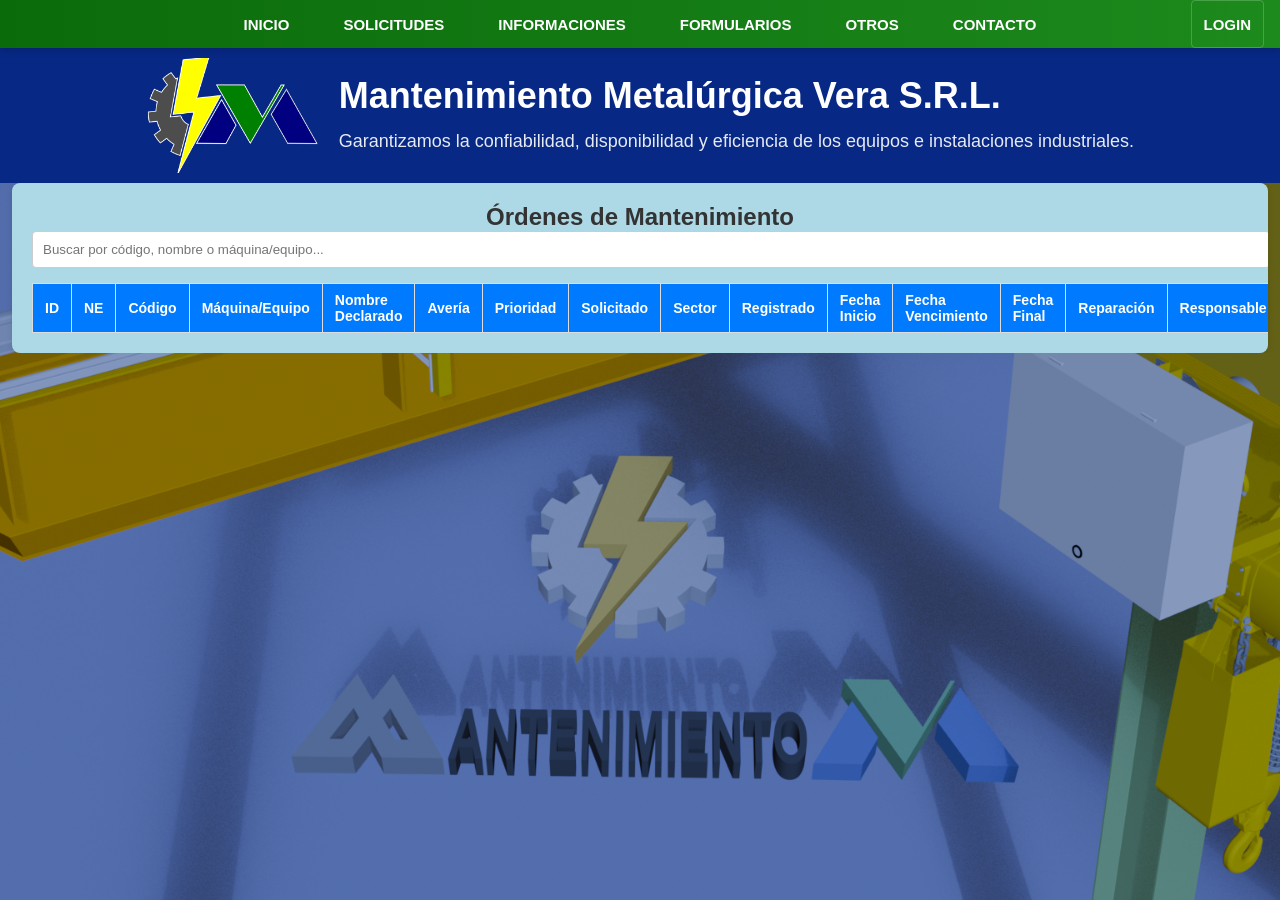
<file: pages/lista_solicitudes.html>
<!DOCTYPE html>
<html lang="es">
<head>
  <meta charset="UTF-8">
  <title>Órdenes de Mantenimiento</title>
  <link rel="stylesheet" href="../css/lista_solicitudes.css">
  <link rel="icon" href="../img/Logo.png" type="image/png" sizes="32x32">
  <link rel="stylesheet" href="../css/styles.css">
  <link rel="stylesheet" href="https://cdnjs.cloudflare.com/ajax/libs/font-awesome/6.5.0/css/all.min.css">
</head>
<body>
  <header>
    <nav class="nav-bar" aria-label="Navegación principal">
      <button class="nav-toggle" type="button" aria-label="Abrir menú" aria-expanded="false">
        <i class="fa-solid fa-bars"></i>
      </button>
      <div class="nav-menu-wrap">
        <ul class="list-bar">
          <li><a href="../index.html">Inicio</a></li>
          <li><a href="../index.html#solicitudes">Solicitudes</a></li>
          <li><a href="../index.html#informaciones">Informaciones</a></li>
          <li><a href="../index.html#form-adds">Formularios</a></li>
          <li><a href="../index.html#otros">Otros</a></li>
          <li><a href="../index.html#contacto">Contacto</a></li>
        </ul>
        <div id="nav-login"></div>
      </div>
    </nav>
    <div class="banner">
    <div class="logo"><img height="150" width="150" src="../img/Logo.png" alt="logo metalurgica vera"></div>
    <div class="hero">
    <h1>Mantenimiento Metalúrgica Vera S.R.L.</h1>
    <p>Garantizamos la confiabilidad, disponibilidad y eficiencia de los equipos e instalaciones industriales.</p>
    </div>
    </div>  
  <div id="loginModal" class="login-modal">
    <div class="login-modal-content">
      <span id="closeLoginModal" class="login-close">&times;</span>
      <h2>Inicio de Sesión</h2>
      <form id="loginForm">
        <label for="user">Usuario:</label>
        <input type="text" id="user" name="user" required>
        <label for="password">Contraseña:</label>
        <input type="password" id="password" name="password" required>
        <button type="submit">Enviar</button>
      </form>
      <div id="loginMensaje"></div>
    </div>
  </div>
  <script src="../js/api-config.js"></script>
  <script src="../js/login-modal.js"></script>
  <script src="../js/nav-responsive.js"></script>
  </header>


  <div class="container">
    <h2>Órdenes de Mantenimiento</h2>

    <!-- Buscador -->
    <input type="text" id="buscador" placeholder="Buscar por código, nombre o máquina/equipo...">

    <!-- Contenedor con scroll horizontal -->
    <div class="table-scroll">
      <table id="tablaOrdenes">
        <thead>
          <tr>
            <th data-col="id">ID</th>
            <th data-col="NE">NE</th>
            <th data-col="codigo">Código</th>
            <th data-col="maquina_equipo">Máquina/Equipo</th>
            <th data-col="nombre_declarado">Nombre Declarado</th>
            <th data-col="averia">Avería</th>
            <th data-col="prioridad">Prioridad</th>
            <th data-col="solicitado">Solicitado</th>
            <th data-col="sector">Sector</th>
            <th data-col="registrado">Registrado</th>
            <th data-col="fecha_inicio">Fecha Inicio</th>
            <th data-col="fecha_vencimiento">Fecha Vencimiento</th>
            <th data-col="fecha_final">Fecha Final</th>
            <th data-col="reparacion">Reparación</th>
            <th data-col="responsable">Responsable</th>
            <th data-col="apoyo">Apoyo</th>
            <th data-col="categoria">Categoría</th>
            <th data-col="clasificacion">Clasificación</th>
            <th data-col="costo_repuestos">Costo Repuestos</th>
            <th data-col="unidad_mo">Unidad MO</th>
            <th data-col="horas">Horas</th>
            <th data-col="total_mo">Total MO</th>
            <th data-col="total_costo">Total Costo</th>
            <th data-col="notas">Notas</th>
            <th data-col="progreso">Progreso</th>
            <th data-col="estado_ejecucion">Estado ejecución</th>
            <th data-col="carga">Carga</th>
            <th data-col="horas_paro">Horas Paro</th>
            <th data-col="horas_mes">Horas Mes</th>
          </tr>
        </thead>
        <tbody></tbody>
      </table>
    </div>
  </div>
  <script src="../js/lista_solicitudes.js"></script>
</body>
</html>
</file>
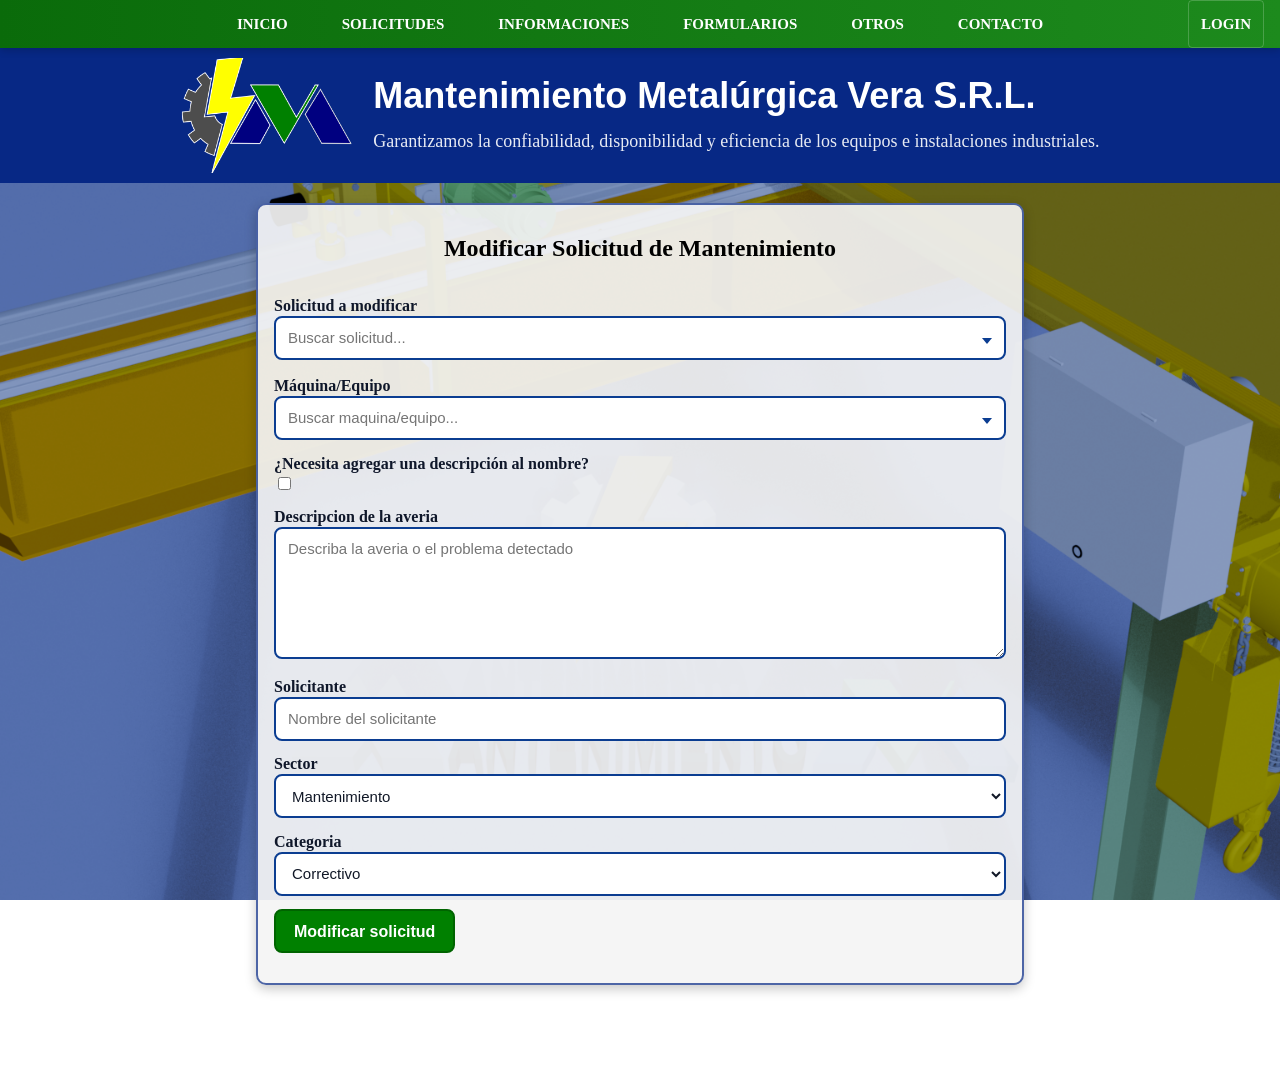
<file: pages/modificar.html>
<!DOCTYPE html>
<html lang="es">
    <head>
        <meta charset="utf-8">
        <meta name="viewport" content="width=device-width, initial-scale=1.0">
        <title>Mantenimiento Metalúrgica Vera SRL</title>
        <link rel="icon" href="../img/Logo.png" type="image/png" sizes="32x32">
        <link rel="stylesheet" href="../css/styles.css">
        <link rel="stylesheet" href="https://cdnjs.cloudflare.com/ajax/libs/font-awesome/6.5.0/css/all.min.css">
    </head>
    <body>
        <header>
            <nav class="nav-bar" aria-label="Navegación principal">
                <button class="nav-toggle" type="button" aria-label="Abrir menú" aria-expanded="false">
                    <i class="fa-solid fa-bars"></i>
                </button>
                <div class="nav-menu-wrap">
                    <ul class="list-bar">
                        <li><a href="../index.html">Inicio</a></li>
                        <li><a href="../index.html#solicitudes">Solicitudes</a></li>
                        <li><a href="../index.html#informaciones">Informaciones</a></li>
                        <li><a href="../index.html#form-adds">Formularios</a></li>
                        <li><a href="../index.html#otros">Otros</a></li>
                        <li><a href="../index.html#contacto">Contacto</a></li>
                    </ul>
                    <div id="nav-login"></div>
                </div>
            </nav>
            <div class="banner">
            <div class="logo"><img height="150" width="150" src="../img/Logo.png" alt="logo metalurgica vera"></div>
            <div class="hero">
                <h1>Mantenimiento Metalúrgica Vera S.R.L.</h1>
                <p>Garantizamos la confiabilidad, disponibilidad y eficiencia de los equipos e instalaciones industriales.</p>
            </div>
            </div>  
            <div id="loginModal" class="login-modal">
                <div class="login-modal-content">
                    <span id="closeLoginModal" class="login-close">&times;</span>
                    <h2>Inicio de Sesión</h2>
                    <form id="loginForm">
                        <label for="user">Usuario:</label>
                        <input type="text" id="user" name="user" required>
                        <label for="password">Contraseña:</label>
                        <input type="password" id="password" name="password" required>
                        <button type="submit">Enviar</button>
                    </form>
                    <div id="loginMensaje"></div>
                </div>
            </div>
            <script src="../js/api-config.js"></script>
            <script src="../js/login-modal.js"></script>
            <script src="../js/nav-responsive.js"></script>
        </header>

        <!--<hr>-->

            <main class="solicitud">
                <div class="titulo"><h2>Modificar Solicitud de Mantenimiento</h2></div>
                <form action="/api/ordenes/solicitud" method="post">
                    <!-- Select dinámico para elegir la solicitud/orden a modificar -->
                    <div>
                        <label for="ordenSeleccionada">Solicitud a modificar</label>
                        <select id="ordenSeleccionada" name="ordenSeleccionada"></select>
                    </div>
                    <input type="hidden" id="ordenId" name="orden_id" value="">

                    <!-- Select con buscador (máquina/equipo) -->
                    <div>
                        <label for="maquinaEquipo">Máquina/Equipo</label>
                        <select id="maquinaEquipo" name="componente"></select>
                    </div>
                    <label for="declarado-radio">¿Necesita agregar una descripción al nombre?  </label><input type="checkbox" id="declarado-radio" name="declarado-radio">

                    <div class="declarado">
                    <label for="declarado">Nombre Declarado *</label>
                    <input type="text" id="declarado" name="declarado" placeholder="*Solo completar si se selecciona servicio">
                    </div>

                    <!-- Area de texto (descripcion de la averia) -->
                    <div class="campo-ancho">
                        <label for="averia">Descripcion de la averia</label>
                        <textarea id="averia" name="averia" rows="5" placeholder="Describa la averia o el problema detectado"></textarea>
                    </div>
                    <!-- Campo de texto (solicitante) -->
                    <div>
                        <label for="solicitante">Solicitante</label>
                        <input type="text" id="solicitante" name="solicitante" placeholder="Nombre del solicitante">
                    </div>
                      <!-- Select normal (Sector) -->
                    <div>
                        <label for="sector">Sector</label>
                        <select id="sector" name="sector">
                        <option value="1">Mantenimiento</option>
                        <option value="2">Maquinado</option>
                        <option value="3">Armado</option>
                        <option value="4">Accesorios</option>
                        <option value="5">Herrería</option>
                        <option value="6">Pintura</option>
                        <option value="7">Logística</option>
                        <option value="8">Galvamax</option>
                        <option value="9">Administración</option>
                        </select>
                    </div>
                     <!-- Select normal (categorí­a) -->
                    <div>
                        <label for="categoria">Categori­a</label>
                        <select id="categoria" name="categoria">
                        <option value="1">Correctivo</option>
                        <option value="2">Preventivo</option>
                        <option value="3">Predictivo</option>
                        </select>
                    </div>
                    <button type="submit">Modificar solicitud</button>
                </form>

                <!-- Buscadores propios para los selects del formulario -->
                <script src="../js/cierre_ordenes.js"></script>
                <script src="../js/codigo_maquina.js"></script><script src="../js/formularios.js"></script>

            </main>
    </body>
</html>
</file>
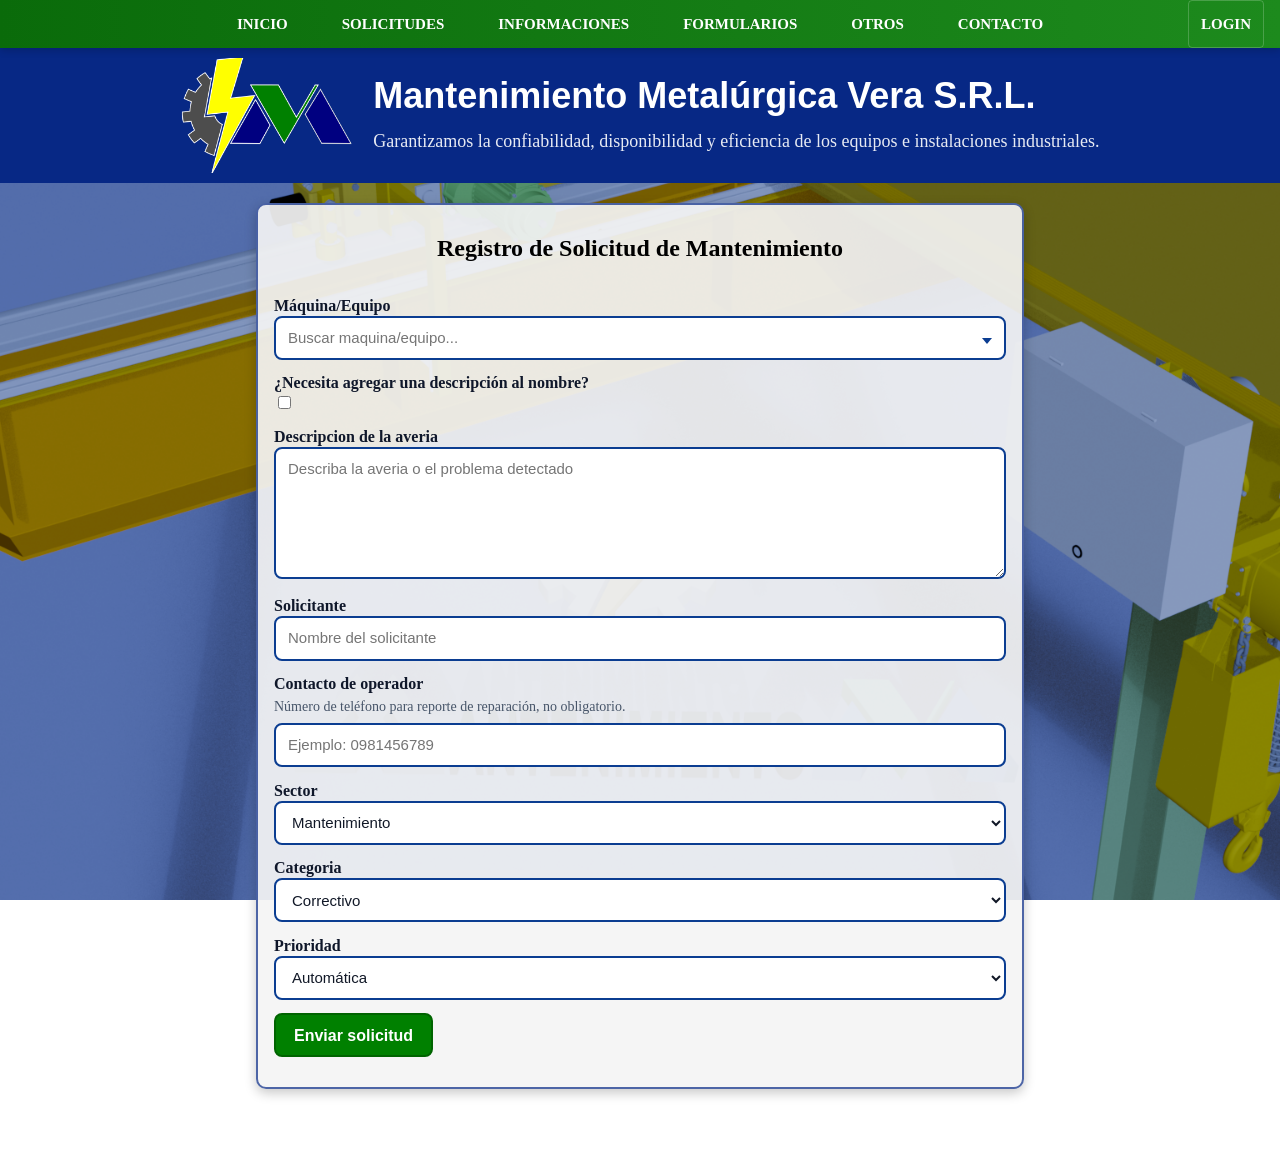
<file: pages/solicitud.html>
<!DOCTYPE html>
<html lang="es">
    <head>
        <meta charset="utf-8">
        <meta name="viewport" content="width=device-width, initial-scale=1.0">
        <title>Mantenimiento Metalúrgica Vera SRL</title>
        <link rel="icon" href="../img/Logo.png" type="image/png" sizes="32x32">
        <link rel="stylesheet" href="../css/styles.css">
        <link rel="stylesheet" href="https://cdnjs.cloudflare.com/ajax/libs/font-awesome/6.5.0/css/all.min.css">
    </head>
    <body>
        <header>
            <nav class="nav-bar" aria-label="Navegación principal">
                <button class="nav-toggle" type="button" aria-label="Abrir menú" aria-expanded="false">
                    <i class="fa-solid fa-bars"></i>
                </button>
                <div class="nav-menu-wrap">
                    <ul class="list-bar">
                        <li><a href="../index.html">Inicio</a></li>
                        <li><a href="../index.html#solicitudes">Solicitudes</a></li>
                        <li><a href="../index.html#informaciones">Informaciones</a></li>
                        <li><a href="../index.html#form-adds">Formularios</a></li>
                        <li><a href="../index.html#otros">Otros</a></li>
                        <li><a href="../index.html#contacto">Contacto</a></li>
                    </ul>
                    <div id="nav-login"></div>
                </div>
            </nav>
            <div class="banner">
            <div class="logo"><img height="150" width="150" src="../img/Logo.png" alt="logo metalurgica vera"></div>
            <div class="hero">
                <h1>Mantenimiento Metalúrgica Vera S.R.L.</h1>
                <p>Garantizamos la confiabilidad, disponibilidad y eficiencia de los equipos e instalaciones industriales.</p>
            </div>
            </div>  
            <div id="loginModal" class="login-modal">
                <div class="login-modal-content">
                    <span id="closeLoginModal" class="login-close">&times;</span>
                    <h2>Inicio de Sesión</h2>
                    <form id="loginForm">
                        <label for="user">Usuario:</label>
                        <input type="text" id="user" name="user" required>
                        <label for="password">Contraseña:</label>
                        <input type="password" id="password" name="password" required>
                        <button type="submit">Enviar</button>
                    </form>
                    <div id="loginMensaje"></div>
                </div>
            </div>
            <script src="../js/api-config.js"></script>
            <script src="../js/login-modal.js"></script>
            <script src="../js/nav-responsive.js"></script>
        </header>

        <!--<hr>-->

            <main class="solicitud">
                <div class="titulo"><h2>Registro de Solicitud de Mantenimiento</h2></div>
                <form action="/api/ordenes" method="post">
                    <!-- Select con buscador (mÃ¡quina/equipo) -->
                    <div>
                        <label for="maquina">Máquina/Equipo</label>
                        <select id="maquina" name="componente" required></select>
                    </div>
                    <label for="declarado-radio">¿Necesita agregar una descripción al nombre?  </label><input type="checkbox" id="declarado-radio" name="declarado-radio">

                    <div class="declarado">
                    <label for="declarado">Nombre Declarado *</label>
                    <input type="text" id="declarado" name="declarado" placeholder="*Solo completar si se selecciona servicio">
                    </div>

                    <!-- Area de texto (descripcion de la averia) -->
                    <div class="campo-ancho">
                        <label for="averia">Descripcion de la averia</label>
                        <textarea id="averia" name="averia" rows="5" placeholder="Describa la averia o el problema detectado" required></textarea>
                    </div>
                    <!-- Campo de texto (solicitante) -->
                    <div>
                        <label for="solicitante">Solicitante</label>
                        <input type="text" id="solicitante" name="solicitante" placeholder="Nombre del solicitante" required>
                    </div>
                    <div>
                        <label for="contacto">Contacto de operador</label>
                        <small id="contacto-ayuda" class="field-description">Número de teléfono para reporte de reparación, no obligatorio.</small>
                        <input type="tel" id="contacto" name="contacto" inputmode="numeric" maxlength="10" pattern="09[6789][0-9]{7}" placeholder="Ejemplo: 0981456789" aria-describedby="contacto-ayuda">
                    </div>
                      <!-- Select normal (Sector) -->
                    <div>
                        <label for="sector">Sector</label>
                        <select id="sector" name="sector" required>
                        <option value="1">Mantenimiento</option>
                        <option value="2">Maquinado</option>
                        <option value="3">Armado</option>
                        <option value="4">Accesorios</option>
                        <option value="5">Herrería</option>
                        <option value="6">Pintura</option>
                        <option value="7">Logística</option>
                        <option value="8">Galvamax</option>
                        <option value="9">Administración</option>
                        </select>
                    </div>
                     <!-- Select normal (clasificación) -->
                    <div>
                        <label for="categoria">Categoria</label>
                        <select id="categoria" name="categoria" required>
                        <option value="1">Correctivo</option>
                        <option value="2">Preventivo</option>
                        <option value="3">Predictivo</option>
                        </select>
                    </div>
                    <!-- Select normal (Prioridad) - se carga desde la tabla productos -->
                    <div>
                        <label for="prioridad">Prioridad</label>
                        <select id="prioridad" name="prioridad">
                        <option value="">Automática</option>
                        <option value="Baja">Baja</option>
                        <option value="Media">Media</option>
                        <option value="Alta">Alta</option>
                        <option value="Crítica">Crítica</option>
                        </select>
                    </div>
                    <button type="submit">Enviar solicitud</button>
                </form>

                <!-- Buscador propio para el select de máquina -->
                <script src="../js/codigo_maquina.js"></script><script src="../js/formularios.js"></script>

            </main>
    </body>
</html>
</file>
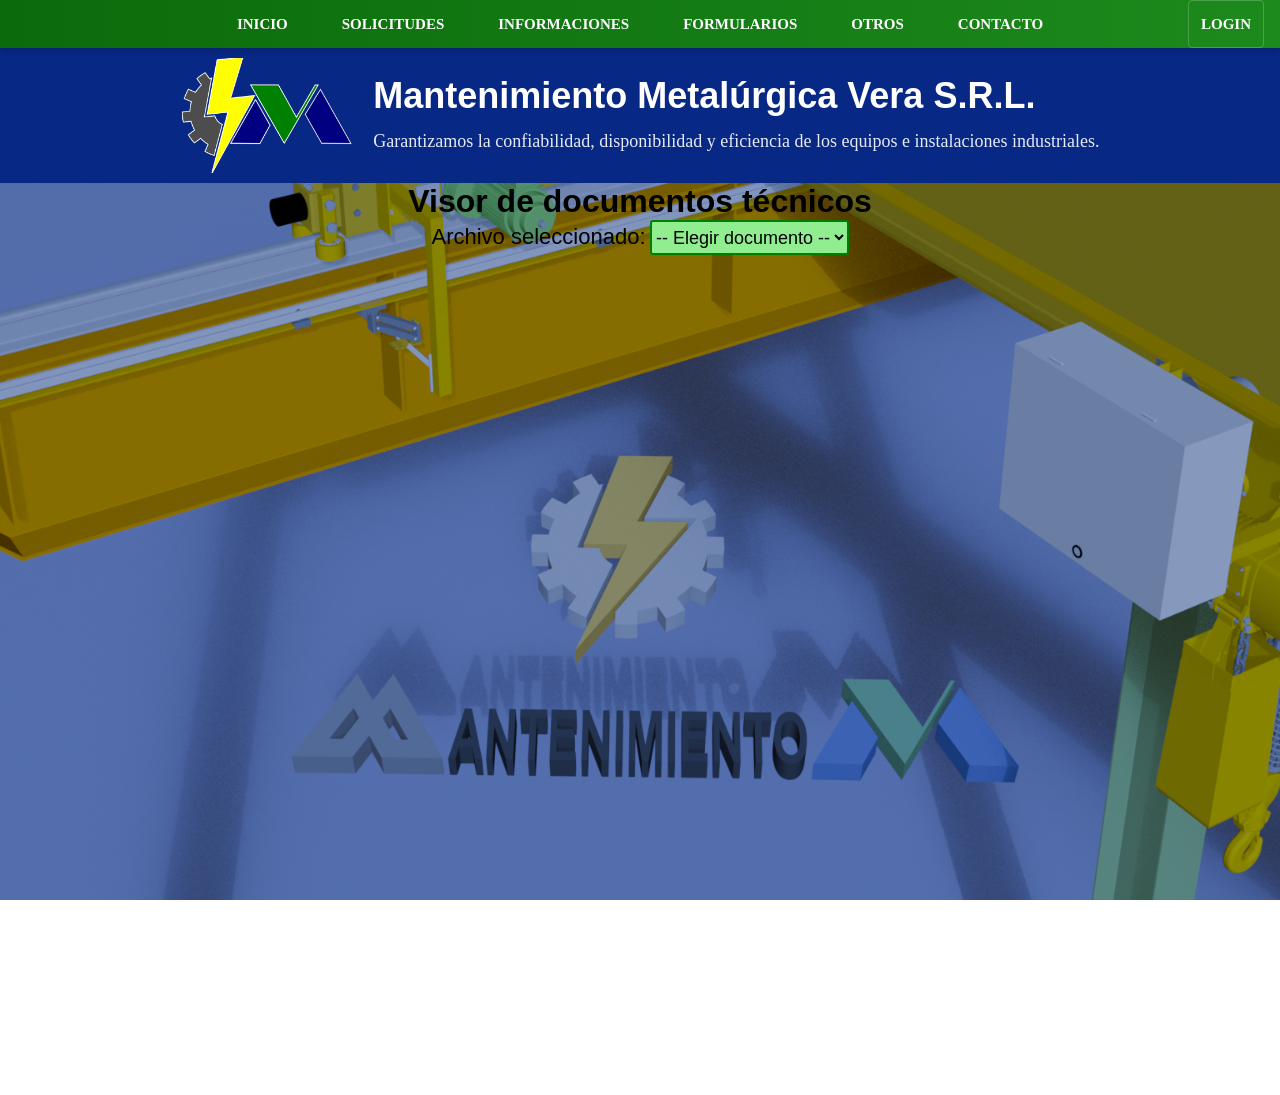
<file: pages/visor-pdf.html>
<!DOCTYPE html>
<html lang="es">
    <head>
        <meta charset="utf-8">
        <meta name="viewport" content="width=device-width, initial-scale=1.0">
        <title>Mantenimiento Metalúrgica Vera SRL</title>
        <link rel="icon" href="../img/Logo.png" type="image/png" sizes="32x32">
        <link rel="stylesheet" href="../css/styles.css">
        <link rel="stylesheet" href="../css/estilo-visor.css">
        <link rel="stylesheet" href="https://cdnjs.cloudflare.com/ajax/libs/font-awesome/6.5.0/css/all.min.css">
    </head>
    <body>
        <header>
            <nav class="nav-bar" aria-label="Navegación principal">
                <button class="nav-toggle" type="button" aria-label="Abrir menú" aria-expanded="false">
                    <i class="fa-solid fa-bars"></i>
                </button>
                <div class="nav-menu-wrap">
                    <ul class="list-bar">
                        <li><a href="../index.html">Inicio</a></li>
                        <li><a href="../index.html#solicitudes">Solicitudes</a></li>
                        <li><a href="../index.html#informaciones">Informaciones</a></li>
                        <li><a href="../index.html#form-adds">Formularios</a></li>
                        <li><a href="../index.html#otros">Otros</a></li>
                        <li><a href="../index.html#contacto">Contacto</a></li>
                    </ul>
                    <div id="nav-login"></div>
                </div>
            </nav>
            <div class="banner">
            <div class="logo"><img height="150" width="150" src="../img/Logo.png" alt="logo metalurgica vera"></div>
            <div class="hero">
                <h1>Mantenimiento Metalúrgica Vera S.R.L.</h1>
                <p>Garantizamos la confiabilidad, disponibilidad y eficiencia de los equipos e instalaciones industriales.</p>
            </div>
            </div>  
            <div id="loginModal" class="login-modal">
                <div class="login-modal-content">
                    <span id="closeLoginModal" class="login-close">&times;</span>
                    <h2>Inicio de Sesión</h2>
                    <form id="loginForm">
                        <label for="user">Usuario:</label>
                        <input type="text" id="user" name="user" required>
                        <label for="password">Contraseña:</label>
                        <input type="password" id="password" name="password" required>
                        <button type="submit">Enviar</button>
                    </form>
                    <div id="loginMensaje"></div>
                </div>
            </div>
            <script src="../js/api-config.js"></script>
            <script src="../js/login-modal.js"></script>
            <script src="../js/nav-responsive.js"></script>
        </header>

        <!--<hr>-->
        <section class="selector-doc">
            <div class="select-title">
                <!--nuevo sector-->
                <h2>Visor de documentos técnicos</h2>
            </div>
            <div class="container-select">
                <label for="documentos">Archivo seleccionado:</label>
                <!-- Select dinámico -->
                <select class="pg-select" id="listaDocs" onchange="mostrarPDF()">
                    <option value="">-- Elegir documento --</option>
                </select>
            </div>

            <div class="pg-iframe">
                <!-- Iframe para mostrar PDF -->
                <iframe id="visor"
                width="1080"
                height="800">
                </iframe>
                
                <div id="fallback">
                    <p>
                    <a id="fallback-link" href="#" target="_blank" rel="noopener noreferrer"></a>
                    </p>
                </div>

                <script src="../js/iframe-pdf.js"></script>

            </div>   
                <!--fin de nuevo sector--> 
        </section>
  
    </body>
    
</html>
</file>
<file: css/styles.css>
html, body {
    min-height: 100%;
    max-width: 100%;
    overflow-x: hidden;
}

body {
    background-image: url('../img/fondo.png'); 
    background-size: cover;   
    background-position: center top;
    background-repeat: no-repeat;
    background-attachment: fixed;
    margin: 0;
    padding: 0;
    padding-top: 48px;
}

header {
    position: relative;
}
/* Banner general */
.banner {
    display: flex;
    justify-content: center;
    align-items: center;
    background: rgba(7, 40, 133);
    gap: 8px 20px;
    padding: 10px clamp(16px, 4vw, 48px);
    box-sizing: border-box;
    margin: 0;
    flex-wrap: wrap;             
}

.logo {
    display: inline-block;
    margin: 0;
    width: auto; 
    height: 100%;
}
.logo img { 
    display: block;
    width: auto;
    height: clamp(78px, 9vw, 120px);
    max-width: 100%;
    padding: 0;
    box-sizing: border-box;
}

/* Hero */
.hero {
    display: flex;
    flex-direction: column;
    color: white;
    justify-content: left;
    text-align: left;
    padding: 0;
    min-width: 0;
}
.hero h1 {
    font-size: clamp(24px, 4vw, 36px); /* escala fluida */
    margin: 0 0 10px 0;
    font-family: sans-serif;
}
.hero p {
    display: inline;
    font-size: clamp(14px, 2vw, 18px);
    margin: 0;
    line-height: 1.6;
    opacity: 0.9;
}

/* 📱 Tablet */
@media (max-width: 768px) {
    .banner {
        flex-direction: column;
        text-align: center;
        padding: 10px;
    }
    .hero p {
        max-width: 90%;
        margin: 0 auto;
    }
}

/* 📱 Móvil */
@media (max-width: 480px) {
    .hero h1 {
        font-size: 22px;
    }
    .hero p {
        font-size: 14px;
        line-height: 1.4;
    }
    .logo img {
        width: 200px;   /* más chico en móviles */
        height: auto;
    }
}

/* Barra de navegación */
.nav-bar {
    position: fixed;
    top: 0;
    left: 0;
    width: 100%;
    height: 48px;
    display: flex;
    align-items: center;
    background: linear-gradient(90deg, #0a6b0a 0%, #1d8a1d 100%);
    box-shadow: 0 2px 8px rgba(0, 0, 0, 0.2);
    z-index: 1000;
    padding: 0 16px;
    box-sizing: border-box;
}
.nav-menu-wrap {
    display: flex;
    align-items: center;
    justify-content: center;
    flex: 1;
    position: relative;
}
.list-bar {
    display: flex;
    align-items: center;
    justify-content: center;
    gap: 6px 18px;
    list-style: none;
    margin: 0 auto;
    padding: 0;
    flex-wrap: wrap;
}
.list-bar li {
    display: flex;
    align-items: center;
    height: 48px;
    padding: 0 6px;
}
#nav-login {
    display: inline-flex;
    align-items: center;
    justify-content: center;
    gap: 10px;
    margin-left: auto;
    padding-left: 8px;
    position: absolute;
    right: 0;
    height: 48px;
}
.list-bar a,
.nav-btn {
    display: inline-flex;
    align-items: center;
    justify-content: center;
    text-decoration: none;
    color: white;
    font-weight: 700;
    margin: 0;
    padding: 6px 12px;
    border-radius: 6px;
    transition: background-color 0.25s ease, transform 0.2s ease;
    text-transform: uppercase;
    font-size: clamp(12px, 1.6vw, 15px);
    height: 100%;
    box-sizing: border-box;
}
.list-bar li:hover,
#nav-login:hover {
    background-color: rgba(255, 255, 255, 0.16);
}
.list-bar li:hover a,
#nav-login:hover .nav-btn,
.list-bar a:hover,
.nav-btn:hover {
    transform: translateY(-1px);
}
.list-bar span,
#nav-login span {
    font-size: clamp(12px, 1.6vw, 15px);
    display: inline-flex;
    align-items: center;
    font-weight: 700;
    color: white;
}

.nav-toggle {
    display: none;
    background: transparent;
    border: 0;
    color: white;
    font-size: 22px;
    cursor: pointer;
    padding: 4px;
}

/* 📱 Móvil */
@media (max-width: 768px) {
    .nav-bar {
        padding: 0 12px;
    }

    .nav-toggle {
        display: inline-flex;
        align-items: center;
        justify-content: center;
    }

    .nav-menu-wrap {
        justify-content: flex-end;
    }

    #nav-login {
        position: static;
        margin-left: auto;
        padding-left: 0;
        margin-right: 0;
        width: auto;
    }

    .list-bar {
        position: absolute;
        top: 48px;
        right: 0;
        left: 0;
        display: none;
        flex-direction: column;
        align-items: flex-start;
        gap: 8px;
        padding: 12px;
        background: rgba(10, 107, 10, 0.97);
        box-shadow: 0 8px 20px rgba(0,0,0,0.2);
    }

    .nav-bar.is-open .list-bar {
        display: flex;
    }

    .list-bar li {
        width: 100%;
    }

    .list-bar a,
    .nav-btn {
        width: 100%;
        justify-content: flex-start;
        padding: 8px 10px;
        border-radius: 4px;
    }
}

/* Estilos para la sección de inicio */
.inicio {
    margin: 0;
    padding: 0;
    width: 100%;
    height: 100%;
    /*background-color: red;*/
}
.principal {
    display: grid;
    grid-template-columns: repeat(auto-fit, minmax(250px, 1fr));
    gap: 20px;
    margin:20px auto;
    padding: 20px auto;
    width: 80%;
    justify-content: center;
   /* background-color: red;*/
}
.card img {
    width: 200px;
    height: 120px;
    max-width: 100%;
}
.inicio h2 {
    display: flex;
    margin-left: 20px;
    font-size: clamp(22px, 3vw, 32px); 
    font-family: sans-serif;
    text-align: left;
    margin: 0px 20px 10px 20px;
    padding-top: 30px;
}
.card {
    width: 200px;
    height: 150px;
    padding: 20px;
    margin: 0;
    border: 2px solid #070707;
    border-radius: 10px;
    background-color: lightgreen;
    box-shadow: 0 2px 8px rgba(0,0,0,0.1);
    margin-bottom: 60px;
}
.card:hover {
    background-color: darkgreen;
}
.card figcaption {
    font-size: 16px;
    color: black;
    font-weight: bold;
}
/* Estilos para el separador */
hr {
    margin: 0;
    border: none;              
    height: 80px;               
    /*background-color: #1b4bcf*/ 
}
/* Sección de solicitudes */
#solicitudes {
    margin: 0;
    width: 100%;
    height: 100%;
    padding-bottom: 40px;
    box-sizing: border-box;
    color: #f1f5f9;
}
#solicitudes-title {
    margin: 0;
    padding-top: 50px;
    font-size: clamp(22px, 3vw, 32px);
    margin-left: 20px;
    text-align: left;
    font-family: 'Segoe UI', Roboto, sans-serif;
    font-weight: 600;
    color: #e2e8f0;
}
.form-container {
    display: flex;
    flex-wrap: wrap;
    gap: 30px;
    align-items: center;
    justify-content: center;
    padding: 40px 0;
    box-sizing: border-box;
}
.item-formularios {
    background-color: rgb(30, 41, 59, 0.3);
    border-radius: 12px;
    padding: 20px;
    width: 160px;
    height: 200px;
    text-align: center;
    box-shadow: 0 4px 10px rgba(0,0,0,0.25);
    transition: all 0.3s ease;
    cursor: pointer;
}

.item-formularios:hover {
    background-color: #2563eb;
    transform: translateY(-5px);
    box-shadow: 0 6px 15px rgba(37,99,235,0.4);
}

.item-formularios p {
    font-size: 1.5em;
    font-weight: 500;
    color: #f8fafc;
    margin-top: 10px;
}

.item-formularios a {
    color: inherit;
    text-decoration: none;
}

/* 🖼️ Íconos */
span {
    font-size: 3em;
    display: block;
    color: #f8fafc;
    transition: color 0.3s ease;
}

.item-formularios:hover span {
    color: #fff;
}


/* Sección de informaciones */
#informaciones {
    display: flex;
    flex-direction: column;
    width: 100%;
    height: auto;
    margin: 0;
    padding: 0;
    /*background-color: #0000801a;*/ 
}

/* Títulos y párrafos */
#informaciones h2 {
    font-size: clamp(32px, 3vw, 32px);
    font-family: sans-serif;
    text-align: left;
    margin: 20px 20px 10px 20px;
    padding-top: 30px;
     color: rgba(245, 245, 245, 0.678);
}
.informaciones p {
    font-size: clamp(14px, 2vw, 18px);
    font-family: Arial;
    text-align: left;
    margin: 10px 20px;
    line-height: 1.6;
    color: whitesmoke;
}

/* Contenedor principal */
.informaciones-container {
    display: flex;
    flex-wrap: wrap;
    justify-content: center;
    padding: 0;
    margin: 0;
    /*background-color: rosybrown;*/
}

/* Listas y datos */
.informaciones ol {
    margin: 0 5% auto 5%;
    padding: 2.5%;
    list-style-type: lower-alpha;
}
.informaciones li {
    font-size: clamp(18px, 2.5vw, 25px);
    font-family: Arial;
    margin: 30px 0;
    font-size: clamp(14px, 2vw, 18px);
    border: 2px solid transparent;
}
.informaciones li::marker {
color: darkblue;
padding: 25px;
font-weight: bold;
font-size: 1.5em;
font-family: 'Franklin Gothic Medium', 'Arial Narrow', Arial, sans-serif;
}
.informaciones .Datos {
    margin:0;
    flex: 1 1 300px;
}
.datos-container {
    display: block;
    padding: 0;
    margin: 0;
    width: min(100%, 720px);
    box-sizing: border-box;
}
.datos-container h3 {
    font-size: clamp(18px, 2.5vw, 22px);
    font-family: sans-serif;
    text-align: center;
    margin: 0;
    color: whitesmoke;
    text-shadow: 2px 2px rgba(169, 169, 169, 0.171);
}
.datos-container iframe,
.informaciones .Datos {
    width: 100%;
    max-width: 100%;
    box-sizing: border-box;
}
.option-list li:hover {
    background-color:#d9fcd9;
    border-radius: 8px;
    transform: translateX(-20px)
}
.option-list i {
    margin-right: 8px;
    color: darkblue;
    text-shadow: 1px 1px 3px rgba(0,0,0);
    font-size: clamp(24px, 4vw, 35px);
}
.option-list a {
    text-decoration: none;
    color: #FFFFFF;
    text-shadow: 2px 2px 4px rgba(0,0,0);
}
.option-list li:hover a {
    color: #070707;
}

/* 📱 Tablet */
@media (max-width: 768px) {
    #informaciones h2, .informaciones p {
        text-align: center;
        margin: 10px auto;
    }
    .informaciones-container {
        flex-direction: column;
        align-items: center;
    }
    .Datos {
        width: 90%;
    }
    .datos-container {
        padding: 0 10px;
    }
}

/* 📱 Móvil */
@media (max-width: 480px) {
    #informaciones h2 {
        font-size: 20px;
    }
    .informaciones p {
        font-size: 14px;
        line-height: 1.4;
    }
    .option-list li {
        margin: 10px auto;
        text-align: center;
    }
}

/* Estilos para la sección de formularios y timeline */
.form-adds {
    width: 100%;
    height: auto;
    margin: 0;
    padding: 0;
    /*background-color: black;*/ /* Color de fondo */
}
.formularios-timeline {
    padding: 0;
    margin: 0;
    /*background-color: blue;*/ /* Color de fondo */
}
.formularios-timeline h2 {
    font-family: sans-serif;
    font-size: clamp(22px, 3vw, 32px);
    font-weight: bold;
    margin: 0 0 0 40px;
    padding: 20px;
    padding-top: 50px;

}
.timeline {
    margin: 0 0 0 50px;
    list-style: none;
    padding: 20px;
    position: relative;
}
.timeline::before {
    content: '';
    position: absolute;
    left: 37px;
    top: 0;
    bottom: 0;
    width: 4px;
    background: #e74c3c;
}
.timeline li {
    position: relative;
    margin: 20px 0;
    padding-left: 60px;
}
.timeline li a{
    text-decoration: none;
}
.timeline li::before {
    content: '⬤';
    position: absolute;
    left: 10px;
    top: 15px;
    font-size: 20px;
    color: #e74c3c;
}
.timeline .content {
    background: lightgreen;
    padding: 15px;
    border-radius: 8px;
    box-shadow: 0 4px 8px rgba(0,0,0);
    margin: 0;
}
.timeline .content:hover {
    background-color: darkgreen;
}
.timeline h3 {
    margin: 0 0 5px;
    font-size: clamp(18px, 3vw, 22px);
    color: #0f172a;
}
.timeline p {
    margin: 0;
    font-size: 13px;
    color: #0f172a;
}
/* Sección otros */
.otros {
    margin: 0;
    padding: 20px;
}
.otros h2 {
    text-align: left;
    margin: 20px;
    font-size: clamp(22px, 3vw, 32px);
    font-family: sans-serif;
}
.video-otros {
    display: flex;
    flex-wrap: wrap;
    align-items: center;
    justify-content: center;
    padding: 20px 0;
    box-sizing: border-box;
    margin: 0;
    /*background-color: #070707;*/
}
.video-container {
    margin:  7% auto auto 10%;                
    max-width: 720px;
    flex: 1 1 400px;
    min-width: 0;
    width: 100%;
    box-sizing: border-box;
}
.video-container iframe {
    width: 100%;
    aspect-ratio: 16 / 9;   
    height: auto;
    border-radius: 6px;
    display: block;
}

.video-description {
    flex: 1 1 400px;       
    margin: 0 10% 0 0;
    padding: 20px;
    max-width: 640px;
    min-width: 0;
    width: 100%;
    box-sizing: border-box;
    background-color: #333333;
    border-radius: 16px;
}
.video-description h3 {
    margin: 10px 0;
    font-size: clamp(20px, 2.5vw, 26px);
    font-family: sans-serif;
    color: white;
}
.video-description p {
    font-size: clamp(14px, 2vw, 21px);
    line-height: 1.5;
    margin: 10px 0;
    padding: 0;
    color: white;
    text-indent: 30px;
}

/* 📱 Tablet */
@media (max-width: 768px) {
    .video-otros {
        flex-direction: column;   /* apila video y descripción */
        align-items: center;
    }
    .video-description {
        width: 90%;
        margin: 0;
        text-align: center;
    }
    .video-container {
        width: 100%;
        margin: 0;
    }
}

/* 📱 Móvil */
@media (max-width: 480px) {
    .otros h2 {
        text-align: center;
        font-size: 20px;
    }
    .video-description h3 {
        font-size: 18px;
    }
    .video-description p {
        font-size: 14px;
        line-height: 1.4;
    }
    .video-container2 {
        width: 100%;
        margin: 0;
    }
} 
/* Sección otros 2*/
.video-otros2 {
    display: flex;
    flex-direction: row-reverse;
    flex-wrap: wrap;
    align-items: flex-start;
    justify-content: center;
    gap: 20px;
    padding: 20px 0;
    margin: 0;
    box-sizing: border-box;
    /*background-color: #070707;*/
}
.video-container2 {
    margin: 8% auto auto 4%;                
    max-width: 720px;
    flex: 1 1 400px;
    min-width: 0;
    width: 100%;
    box-sizing: border-box;

}
.video-container2 iframe {
    width: 100%;
    aspect-ratio: 16 / 9;   
    height: auto;
    border-radius: 6px;
    display: block;
}

.video-description2 {
    flex: 1 1 400px;       
    margin: 0 0 0 10%;
    padding: 20px;
    max-width: 640px;
    min-width: 0;
    width: 100%;
    box-sizing: border-box;
    background-color: #333333;
    border-radius: 16px;
}
.video-description2 h3 {
    margin: 10px 0;
    font-size: clamp(20px, 2.5vw, 26px);
    font-family: sans-serif;
    color: white;
}
.video-description2 p {
    font-size: clamp(14px, 2vw, 21px);
    line-height: 1.5;
    margin: 10px 0;
    padding: 0;
    color: white;
    text-indent: 30px;
}

/* 📱 Tablet */
@media (max-width: 768px) {
    .video-otros2 {
        flex-direction: column;   /* apila video y descripción */
        align-items: center;
    }
    .video-description2 {
        width: 90%;
        margin: 0;
        text-align: center;
    }
    .video-container2 {
        width: 100%;
        margin: 0;
    }
}

/* 📱 Móvil */
@media (max-width: 480px) {
    .video-description2 h3 {
        font-size: 18px;
    }
    .video-description2 p {
        font-size: 14px;
        line-height: 1.4;
    }
    .video-container2 {
        width: 100%;
        margin: 0;
    }
}

/* Botón flotante */
.whatsapp-float {
    position: fixed;
    bottom: 40px;   
    right: 40px;    
    z-index: 1000;
}
.whatsapp-float img {
    width: 60px;  
    height: 60px;
    border-radius: 15%;
    transition: transform 0.2s ease;
}
.whatsapp-float img:hover {
    transform: scale(1.1);
}

/* Overlay (fondo oscuro) */
.overlay {
    position: fixed;
    inset: 0; /* ocupa toda la pantalla */
    background: rgba(0,0,0,0.5);
    display: none; /* oculto por defecto */
    justify-content: center;
    align-items: center;
    z-index: 999;
}

/* Caja del modal */
.modal {
    position: absolute;
    bottom: 150px;
    right: 60px;
    background: #a9a9a9;
    padding: 20px;
    border-radius: 16px;
    width: 280px;
    max-width: calc(100% - 40px);
    box-sizing: border-box;
    text-align: center;
    box-shadow: 0 4px 8px rgba(0,0,0,0.5);
}

@media (max-width: 480px) {
    .principal {
        grid-template-columns: 1fr;
        justify-items: center;
        margin: 20px auto;
        padding: 10px;
        width: 100%;
        box-sizing: border-box;
    }
    .formularios-timeline h2 {
        margin: 0;
        padding-left: 20px;
        padding-right: 20px;
    }
    .timeline {
        margin: 0;
        padding: 20px 10px 20px 20px;
    }
    .timeline::before {
        left: 27px;
    }
    .timeline li {
        padding-left: 45px;
    }
    .timeline li::before {
        left: 0;
    }
    .whatsapp-float {
        right: 20px;
        bottom: 20px;
    }
    .modal {
        right: 20px;
        bottom: 100px;
    }
}
.modal a {
    display: block;
    padding: 10px;
    margin: 8px 0;
    background: #007BFF;
    color: white;
    text-decoration: none;
    border-radius: 4px;
}
.modal h2 {
    color: #F1F1F1;
}
.modal a:hover {
    background:  darkblue;
    font-weight: bold;
}
.modal button {
    margin-top: 15px;
    padding: 8px 12px;
    border: none;
    background: #ccc;
    border-radius: 4px;
    cursor: pointer;
}
.modal button:hover {
    background-color: #8f8c8c;
}
/* Formulario de solicitud */
/* Observacion: esta seccion usa la misma linea visual del sitio: azul institucional,
   verde para acciones y tarjetas claras para separar el formulario del fondo. */
.solicitud {
    width: 60vw;
    margin: 20px auto 80px auto;
    padding: 30px 16px;
    border: 2px solid rgba(7, 40, 133, 0.7);
    border-radius: 10px;
    background-color: rgba(245, 245, 245, 0.92);
    box-shadow: 0 4px 12px rgba(0,0,0,0.22);
    box-sizing: border-box;
}
.titulo h2 {
text-align: center;
margin: 0;
padding: 0 0 20px 0;
}

.solicitud form {
    /*display: grid;
    grid-template-columns: repeat(auto-fit, minmax(240px, 1fr));
    gap: 18px 22px;*/
    margin: 0;
    padding: 0;
    
}
.solicitud form > div {
    min-width: 0;
}

.solicitud .campo-ancho {
    grid-column: 1 / -1;
}

.solicitud label {
    display: block;
    margin: 1.5vh 0 0 0;
    color: #0f172a;
    font-size: clamp(14px, 1.5vw, 16px);
    font-weight: bold;
    line-height: 1.25;
}

.solicitud .field-description {
    display: block;
    margin: 4px 0 6px;
    color: #475569;
    font-size: clamp(12px, 1.3vw, 14px);
    line-height: 1.35;
}

/* Observacion: los campos comparten altura y ancho para evitar saltos visuales entre
   el buscador personalizado y los select normales. */
.solicitud select,
.solicitud input[type="text"],
.solicitud input[type="tel"],
.solicitud input[type="number"],
.solicitud textarea,
.select-buscador-input {

    width: 100%;
    min-height: 44px;
    padding: 10px 12px;
    border: 2px solid #0b3d91;
    border-radius: 8px;
    background-color: #ffffff;
    color: #111827;
    font-family: Arial, Helvetica, sans-serif;
    font-size: clamp(14px, 1.5vw, 15px);
    line-height: 1.35;
    box-sizing: border-box;
    outline: none;
}

.solicitud select:focus,
.solicitud input[type="text"]:focus,
.solicitud input[type="tel"]:focus,
.solicitud input[type="number"]:focus,
.solicitud textarea:focus,
.select-buscador-input:focus {
    border-color: #0f7a32;
    box-shadow: 0 0 0 3px rgba(15, 122, 50, 0.18);
}

.solicitud input[type="number"] {
    appearance: textfield;
    -moz-appearance: textfield;
}

.solicitud input[type="number"]::-webkit-outer-spin-button,
.solicitud input[type="number"]::-webkit-inner-spin-button {
    height: auto;
    margin: 0;
}

.solicitud input[type="number"]::placeholder {
    color: #64748b;
    opacity: 1;
}

.solicitud textarea {
    min-height: 132px;
    resize: vertical;
    margin: 0;
}

.solicitud button[type="submit"] {
    align-self: end;
    min-height: 44px;
    padding: 10px 18px;
    border: 2px solid darkgreen;
    border-radius: 8px;
    background-color: green;
    color: #ffffff;
    font-family: Arial, Helvetica, sans-serif;
    font-size: clamp(14px, 1.5vw, 16px);
    font-weight: bold;
    line-height: 1.2;
    cursor: pointer;
    transition: background-color 0.2s ease, transform 0.2s ease;
    margin: 1.5vh 0 0 0;
}

.solicitud button[type="submit"]:hover {
    background-color: darkgreen;
    transform: translateY(-1px);
}

.solicitud button[type="submit"]:focus {
    outline: none;
    box-shadow: 0 0 0 3px rgba(15, 122, 50, 0.24);
}

/* Select con busqueda propio */
/* Observacion: el select real queda oculto, pero conserva el valor que se envia
   en el formulario. La interfaz visible es el input + lista de resultados. */
.select-buscador-original {
    display: none;
}

.select-buscador {
    position: relative;
    width: 100%;
    font-family: Arial, Helvetica, sans-serif;
}

.select-buscador-input {
    display: block;
}

.select-buscador::after {
    content: "";
    position: absolute;
    top: 22px;
    right: 14px;
    width: 0;
    height: 0;
    border-style: solid;
    border-width: 6px 5px 0 5px;
    border-color: #0b3d91 transparent transparent transparent;
    pointer-events: none;
}

.select-buscador-lista {
    display: none;
    position: absolute;
    top: calc(100% + 6px);
    left: 0;
    right: 0;
    max-height: 260px;
    margin: 0;
    padding: 5px 0;
    overflow-y: auto;
    list-style: none;
    border: 2px solid #0b3d91;
    border-radius: 8px;
    background-color: #ffffff;
    box-shadow: 0 10px 24px rgba(0, 0, 0, 0.18);
    z-index: 100;
}

.select-buscador-lista.is-visible {
    display: block;
}

.select-buscador-opcion,
.select-buscador-vacio {
    padding: 9px 12px;
    color: #111827;
    font-size: clamp(13px, 1.4vw, 14px);
    line-height: 1.25;
}

.select-buscador-opcion {
    cursor: pointer;
}

.select-buscador-opcion:hover,
.select-buscador-opcion.is-active {
    background-color: #d9fcd9;
    color: #071f10;
}

.select-buscador-opcion span,
.select-buscador-opcion small {
    display: block;
}

.select-buscador-opcion span {
    font-size: clamp(13px, 1.4vw, 14px);
    font-weight: bold;
}

.select-buscador-opcion small {
    margin-top: 4px;
    color: #4b5563;
    font-size: clamp(11px, 1.2vw, 12px);
}

.select-buscador-vacio {
    color: #6b7280;
}

@media (max-width: 768px) {
    .solicitud {
        width: 100%;
        margin: 20px auto 40px auto;
        padding: 0 12px;
    }

    .solicitud form {
        grid-template-columns: 1fr;
        gap: 16px;
        padding: 18px;
        border-radius: 8px;
    }
}

@media (max-width: 480px) {
    .solicitud {
        padding: 0 10px;
    }

    .solicitud form {
        padding: 14px;
    }

    .select-buscador-lista {
        max-height: 220px;
    }
}
.declarado {
  display: none;
}

#declarado-radio:checked ~ .declarado {
  display: block;
}
.select-buscador,
.select-buscador-input,
.select-buscador-opcion span,
.select-buscador-opcion small,
.select-buscador-vacio {
    color: #111827 !important; /* texto oscuro fijo */
}
/* Formatos de modal de login */
.login-modal {
  display: none;
  position: fixed;
  z-index: 2000; /* más alto que otros modales */
  left: 0;
  top: 0;
  width: 100%;
  min-height: 100dvh;
  place-items: center;
  padding: 16px;
  box-sizing: border-box;
  overflow-y: auto;
  background-color: rgba(0, 0, 0, 0.3);
}

.login-modal.is-visible { display: grid; }

.login-modal-content {
  width: min(420px, 100%);
  margin: 0;
  padding: clamp(24px, 5vw, 36px);
  box-sizing: border-box;
  border-radius: 12px;
  background-color: rgba(245, 245, 245, 0.92);
  box-shadow: 0 4px 12px rgba(0, 0, 0, 0.3);
  position: relative;
}

.login-close {
  position: absolute;
  right: 12px;
  top: 8px;
  font-size: 24px;
  cursor: pointer;
  color: #333;
}

/* Estilos para la tabla de costos */
.tabla-costos {
  width: 100%;
  border-collapse: collapse;
  margin-bottom: 20px;
  background: #fff;
  border: 1px solid #ddd;
  border-radius: 8px;
  overflow: hidden;
  box-shadow: 0 2px 4px rgba(0, 0, 0, 0.1);
}

.tabla-costos thead {
  background-color: #0a6b0a;
  color: white;
}

.tabla-costos th,
.tabla-costos td {
  border: 1px solid #ddd;
  padding: 12px;
  text-align: center;
  font-size: 14px;
}

.tabla-costos th {
  font-weight: bold;
  background-color: #0a6b0a;
  color: white;
}

.tabla-costos tbody tr:nth-child(even) {
  background-color: #f9f9f9;
}

.tabla-costos tbody tr:hover {
  background-color: #f0f0f0;
}

.tabla-costos input {
  width: 100%;
  border: none;
  outline: none;
  background: transparent;
  text-align: center;
  font-size: 14px;
  padding: 6px;
  box-sizing: border-box;
}

.tabla-costos input:read-only {
  background-color: #f0f0f0;
  cursor: not-allowed;
}

.remove-btn {
  background: red;
  color: white;
  border: none;
  cursor: pointer;
  padding: 6px 12px;
  border-radius: 4px;
  font-weight: bold;
  transition: background-color 0.2s ease;
}

.remove-btn:hover {
  background: darkred;
}

#resultado {
  text-align: center;
  font-size: 0.95em;
  margin: 0;
  padding: 0;
  background-color: transparent;
  border: none;
}

#costoTotal {
  color: #0a6b0a;
  font-weight: bold;
  font-size: 0.95em;
}
}

.login-modal-content h2 {
  font-size: clamp(1.4rem, 4vw, 1.8rem);
  text-align: center;
  margin: 0 0 24px;
  padding: 0;
  font-family: sans-serif;
}

.login-modal-content form {
  display: flex;
  flex-direction: column;
}

.login-modal-content label {
  display: block;
  width: 100%;
  height: auto;
  padding: 0;
  margin: 0 0 6px;
  font-size: 1rem;
  font-weight: 700;
  font-family: Arial, Helvetica, sans-serif;
}

.login-modal-content input {
  display: block;
  width: 100%;
  min-width: 0;
  min-height: 42px;
  padding: 8px 10px;
  box-sizing: border-box;
  margin: 0 0 16px;
  font-size: 1rem;
  border: 3px solid darkgreen;
  border-radius: 6px;
}

.login-modal-content button {
  display: block;
  width: 100%;
  min-height: 42px;
  margin: 8px 0 0;
  background-color: green;
  font-size: 1rem;
  font-weight: bold;
  color: whitesmoke;
  border: none;
  border-radius: 9px;
  cursor: pointer;
  transition: background-color 0.2s ease, transform 0.2s ease;
}

.login-modal-content button:hover {
  background-color: blue;
  transform: translateY(-2px);
  cursor: pointer;
}
.list-bar span {
    font-size: 25px;
    display: inline-flex;
}
/* Botones de login/logout en la barra */
.nav-btn {
    background-color: transparent;
    cursor: pointer;
    border: 1px solid rgba(255, 255, 255, 0.2);
    line-height: 1;
}

.nav-btn#loginDiv,
.nav-btn#logoutDiv {
    padding: 6px 12px;
    border-radius: 4px;
}

/* Opcional: estilo distinto para logout */
#logoutDiv.nav-btn {
    background-color: rgba(255, 255, 255, 0.1);
}
#logoutDiv.nav-btn:hover {
    background-color: darkgreen;
}
</file>
<file: css/footer-estilo.css>
.footer-contacto {
    display: flex;
    flex-direction: row;
    flex-wrap: wrap; 
    justify-content: center;         
    align-items: flex-start;
    background-color: #0a3c91;
    color: #fff;
    padding: 20px;
    margin: 0;
    font-family: "Segoe UI", Arial, sans-serif;
    width: 100%;
    height: auto;
    gap: 40px;   
    box-sizing: border-box;
}

.footer-contacto h2 {
    font-size: clamp(20px, 2.5vw, 28px);
    text-align: center;
    margin: 0;
    margin-bottom: 10px;
}

.footer-contacto address {
    font-style: normal;
    max-width: 100%;
}

.footer-contacto ul {
    list-style: none;
    padding: 0;
    margin: 0 auto;
    margin-left: 60px;
    max-width: 1200px;
}

.footer-contacto li {
    display: block;
    gap: 8px;
    margin-bottom: 10px;
    font-size: clamp(14px, 2vw, 16px);
    overflow-wrap: anywhere;
}

.footer-contacto i {
    font-size: clamp(14px, 2vw, 16px);
    color: #00bfff;
}

.footer-contacto a,
.footer-contacto span {
    display: inline;
    color: #fff;
    text-decoration: none;
    font-weight: 400;
    font-size: 16px;
}

.footer-contacto a:hover {
    text-decoration: underline;
}
.footer-contacto p {
    display: inline-block;
    margin: 0;
    margin-right: 10px;
    padding: 0;
    font-size: clamp(14px, 2vw, 16px);
    text-shadow: 2px 2px 4px #000;
}
.mapa {
    display: flex;
    flex-wrap: wrap;
    align-items: center;
    flex-direction: column;
    margin: 0;
    margin-left: 60px;
    padding: 0;
    max-width: 100%;
    box-sizing: border-box;
}
.mapa iframe {
    width: 100%;
    max-width: 480px;
    box-sizing: border-box;
}
.mapa-description {
    align-items: center;
    margin-bottom: 10px;
}
.mapa-description i {
    font-size: 16px;
    color: #00bfff;
    margin-right: 5px;
}
.mapa-description span {
    font-size: clamp(14px, 2vw, 16px);
    color: #fff;
    font-weight: 400;
    text-shadow: 2px 2px 4px #000;
}
/* 📱 Tablet */
@media (max-width: 768px) {
    .footer-contacto {
        flex-direction: column;
        align-items: center;
        text-align: center;
    }
    .footer-contacto ul {
        margin: 0 auto;
    }
    .mapa {
        margin-left: 0;
        width: 100%;
    }
}

/* 📱 Móvil */
@media (max-width: 480px) {
    .footer-contacto h2 {
        font-size: 18px;
    }
    .footer-contacto li {
        flex-direction: column;
        align-items: center;
        text-align: center;
    }
    .footer-contacto p,
    .footer-contacto a {
        font-size: 14px;
    }
    .mapa-description span {
        font-size: 14px;
    }
}
</file>
<file: css/lista_solicitudes.css>
body {
  font-family: Arial, sans-serif;
  background-color: #f4f6f9;
  margin: 0;
  padding: 20px;
}

.container {
  max-width: 95%;
  margin: auto;
  background: lightblue;
  padding: 20px;
  border-radius: 8px;
  box-shadow: 0 2px 6px rgba(0,0,0,0.1);

  /* 👇 agregado para forzar barras */
  max-height: 75vh;        /* limita el alto del contenedor */
  overflow-x: auto;         /* habilita scroll horizontal */
  overflow-y: auto;         /* habilita scroll vertical */
}

h2 {
  text-align: center;
  margin: 0;
  padding: 0;
  color: #333;
}

#buscador {
  width: 100%;
  padding: 10px;
  margin-bottom: 15px;
  border: 1px solid #ccc;
  border-radius: 4px;
}

#tablaOrdenes {
  min-width: 2000px;        /* obliga a desbordar horizontalmente */
  border-collapse: collapse;
  width: 100%;
  font-size: 14px;
}

thead th {
  background-color: #007bff;
  color: white;
  cursor: pointer;
  position: sticky;
  top: 0;
  z-index: 2;
  transition: background-color 0.2s ease;
  white-space: nowrap;      /* evita que se corte el texto */
}

thead th:hover {
  background-color: #0056b3;
}

thead th.asc::after {
  content: " ▲";
  font-size: 12px;
}

thead th.desc::after {
  content: " ▼";
  font-size: 12px;
}

th, td {
  padding: 8px 12px;
  border: 1px solid #ddd;
  text-align: left;
  white-space: nowrap;      /* obliga al scroll horizontal */
}

#tablaOrdenes tbody tr:nth-child(even) {
  background-color: #f9f9f9;
}

#tablaOrdenes tbody tr:hover {
  background-color: #eef;
}

/* Colores operativos: se aplican a toda la fila. */
#tablaOrdenes tbody tr.estado-pendiente {
  background-color: #8fd3ff;
}

#tablaOrdenes tbody tr.estado-vencido {
  background-color: #ff8b96;
}

#tablaOrdenes tbody tr.estado-completado-plazo {
  background-color: #8eea9b;
}

#tablaOrdenes tbody tr.estado-completado-retraso {
  background-color: #ffb366;
}

#tablaOrdenes tbody tr.estado-baja {
  background-color: #e6e6e6;
}

#tablaOrdenes tbody tr.estado-reprogramado {
  background-color: #c7a6ff;
}

#tablaOrdenes tbody tr.fila-seleccionada {
  outline: 3px solid #1f2937;
  outline-offset: -3px;
  box-shadow: inset 0 0 0 2px rgba(255, 255, 255, 0.8);
}
#tablaOrdenes th, 
#tablaOrdenes td {
  padding: 8px 12px;
  border: 1px solid #ddd;
  text-align: left;

  /* 👇 agregado para limitar ancho y acomodar texto */
  max-width: 200px;          /* ajustá según lo que quieras */
  white-space: normal;       /* permite saltos de línea */
  word-wrap: break-word;     /* corta palabras largas */
  overflow-wrap: break-word; /* asegura que se acomode */
}
</file>
<file: css/estilo-visor.css>
.selector-doc {
    display: flex;
    flex-direction: column;
    justify-content: center;
    text-align: center;
    margin: 0;
    padding: 0;
    width: 100%;
}
.select-title h2 {
    margin: 0;
    padding: 0;
    font-family: sans-serif;
    font-size: 32px;
    text-align: center;
}
.container-select {
    margin: 0;
    padding: 0;
}
.selector-doc label {
    margin: -20px 0;
    padding: 0;
    font-family: arial;
    font-size: 22px;
}
.pg-select {
    width: auto;
    height: 35px;
    margin: 0;
    padding: 0;
    font-family: arial;
    font-size: 18px;
    text-align: center;
    color: black;
    background-color: lightgreen;
    border: 2px solid green;
    border-radius: 3px;
}
.pg-iframe {
    display: flex;
    justify-content: center;  
    align-items: center;     
    flex-direction: column;
    margin:20px;
}
.pg-iframe #visor {
    margin: 0;
    padding: 0;
    border: none;
    outline: none;
}
#fallback {
    display: none;
    position: absolute;
    top: 50%;
    left: 50%;
    transform: translate(-50%, -50%);
}

#fallback-link {
    display: inline-block;
    padding: 20px 40px;
    background-color: #0078d7;
    color: #fff;
    text-decoration: none;
    border-radius: 8px;
    font-size: 1.2rem;
    font-weight: bold;
    box-shadow: 0 6px #005a9e;       
    transition: all 0.3s ease;
}

#fallback-link:hover {
    background-color: #005a9e;
    box-shadow: 0 4px #004377;
    transform: translateY(2px);
}
</file>
